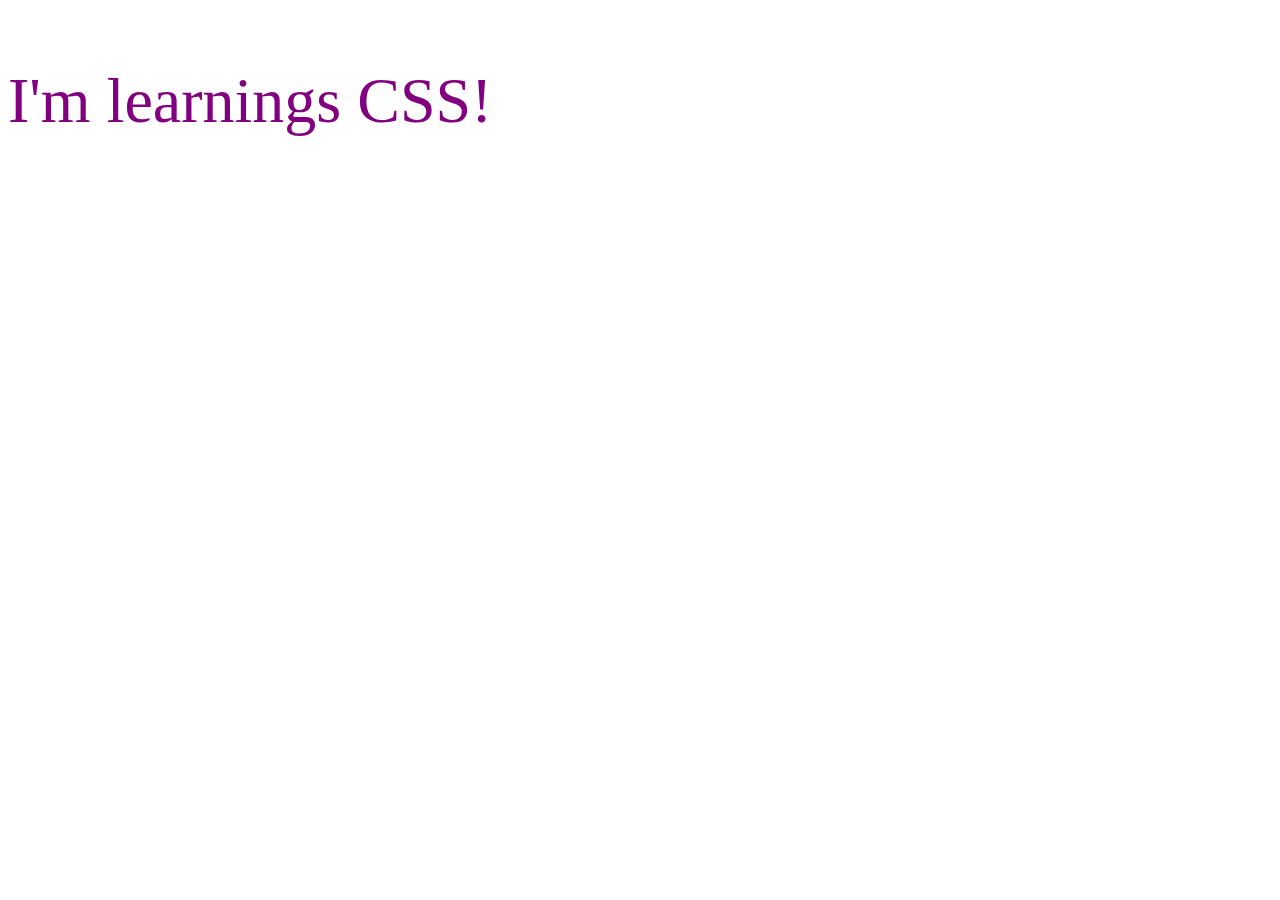
<file: 01_lesson/index.html>
<!DOCTYPE html>
<html lang="en">
<head>
    <meta charset="UTF-8">
    <meta http-equiv="X-UA-Compatible" content="IE=edge">
    <meta name="viewport" content="width=device-width, initial-scale=1.0">
    <title>Document</title>
    <link rel="stylesheet" href="css/style.css">
</head>
<body>
    <p>I'm learnings CSS!</p>
</body>
</html>
</file>
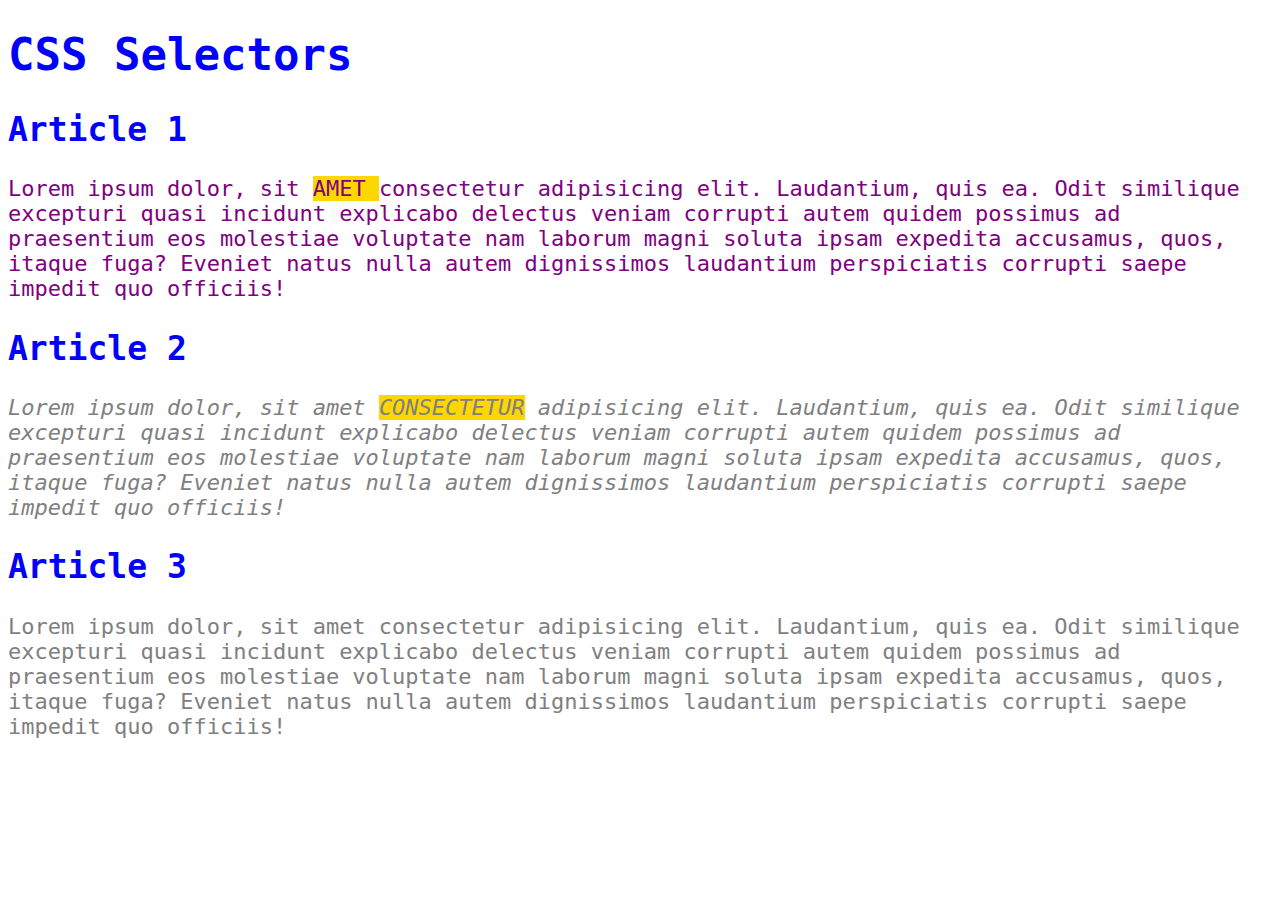
<file: 02_lesson/index.html>
<!DOCTYPE html>
<html lang="en">
<head>
    <meta charset="UTF-8">
    <meta http-equiv="X-UA-Compatible" content="IE=edge">
    <meta name="viewport" content="width=device-width, initial-scale=1.0">
    <title>Document</title>
    <link rel="stylesheet" href="css/style.css">
</head>
<body>
    <header>
        <h1>CSS Selectors</h1>
    </header>

    <main>
        <Article>
        <h2>Article 1</h2>
    <p id="first"
    
    >Lorem ipsum dolor, sit <span>amet </span> consectetur adipisicing elit. Laudantium, quis ea. Odit similique excepturi quasi incidunt explicabo delectus veniam corrupti autem quidem possimus ad praesentium eos molestiae voluptate nam laborum magni soluta ipsam expedita accusamus, quos, itaque fuga? Eveniet natus nulla autem dignissimos laudantium perspiciatis corrupti saepe impedit quo officiis!</p>
    </Article>

    <Article>
        <h2>Article 2</h2>
    <p id="second"
    class="gray">Lorem ipsum dolor, sit amet <span>consectetur</span> adipisicing elit. Laudantium, quis ea. Odit similique excepturi quasi incidunt explicabo delectus veniam corrupti autem quidem possimus ad praesentium eos molestiae voluptate nam laborum magni soluta ipsam expedita accusamus, quos, itaque fuga? Eveniet natus nulla autem dignissimos laudantium perspiciatis corrupti saepe impedit quo officiis!</p>
    </Article>

    <Article>
        <h2>Article 3</h2>
    <p id="third"
    class="gray">Lorem ipsum dolor, sit amet consectetur adipisicing elit. Laudantium, quis ea. Odit similique excepturi quasi incidunt explicabo delectus veniam corrupti autem quidem possimus ad praesentium eos molestiae voluptate nam laborum magni soluta ipsam expedita accusamus, quos, itaque fuga? Eveniet natus nulla autem dignissimos laudantium perspiciatis corrupti saepe impedit quo officiis!</p>
    </Article>
    </main>
    
    
</body>
</html>
</file>
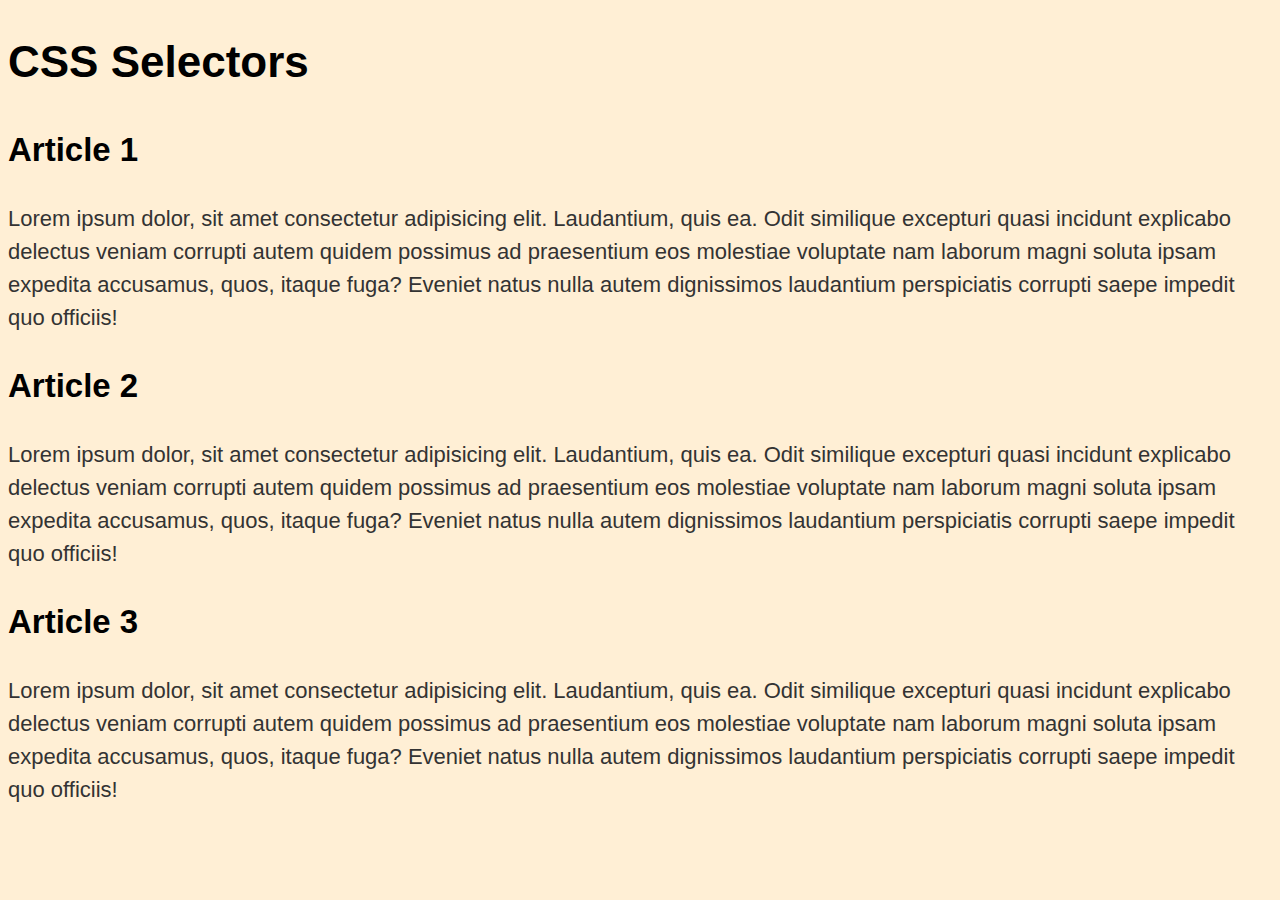
<file: 03_lesson_css_colors/index.html>
<!DOCTYPE html>
<html lang="en">

<head>
    <meta charset="UTF-8">
    <meta http-equiv="X-UA-Compatible" content="IE=edge">
    <meta name="viewport" content="width=device-width, initial-scale=1.0">
    <title>Document</title>
    <link rel="stylesheet" href="css/style.css">
</head>

<body>
    <header>
        <h1>CSS Selectors</h1>
    </header>

    <main>
        <Article>
            <h2>Article 1</h2>
            <p id="first">Lorem ipsum dolor, sit <span>amet </span> consectetur adipisicing elit. Laudantium, quis ea. Odit similique excepturi quasi incidunt explicabo delectus veniam corrupti autem quidem possimus ad praesentium eos molestiae voluptate nam laborum
                magni soluta ipsam expedita accusamus, quos, itaque fuga? Eveniet natus nulla autem dignissimos laudantium perspiciatis corrupti saepe impedit quo officiis!</p>
        </Article>

        <Article>
            <h2>Article 2</h2>
            <p id="second" class="gray">Lorem ipsum dolor, sit amet <span>consectetur</span> adipisicing elit. Laudantium, quis ea. Odit similique excepturi quasi incidunt explicabo delectus veniam corrupti autem quidem possimus ad praesentium eos molestiae voluptate nam laborum
                magni soluta ipsam expedita accusamus, quos, itaque fuga? Eveniet natus nulla autem dignissimos laudantium perspiciatis corrupti saepe impedit quo officiis!</p>
        </Article>

        <Article>
            <h2>Article 3</h2>
            <p id="third" class="gray">Lorem ipsum dolor, sit amet consectetur adipisicing elit. Laudantium, quis ea. Odit similique excepturi quasi incidunt explicabo delectus veniam corrupti autem quidem possimus ad praesentium eos molestiae voluptate nam laborum magni soluta
                ipsam expedita accusamus, quos, itaque fuga? Eveniet natus nulla autem dignissimos laudantium perspiciatis corrupti saepe impedit quo officiis!</p>
        </Article>
    </main>
</body>

</html>
</file>
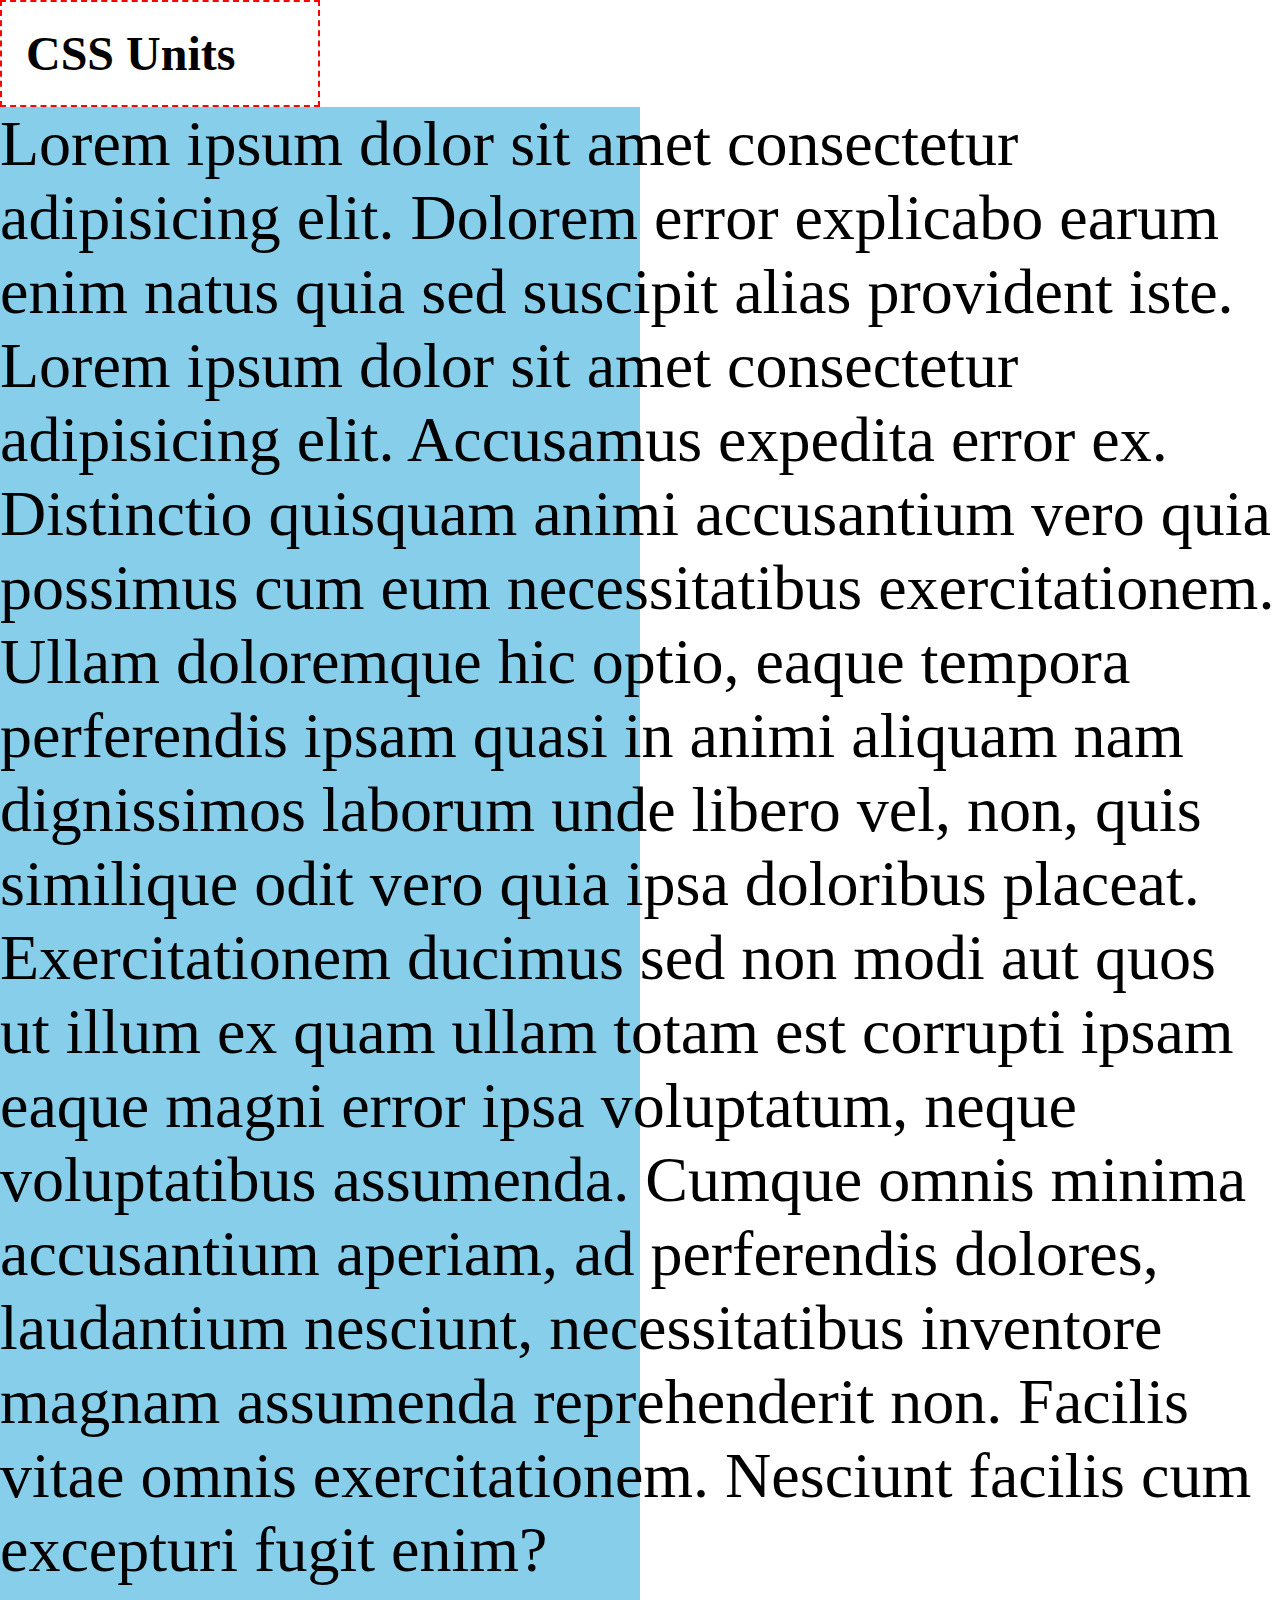
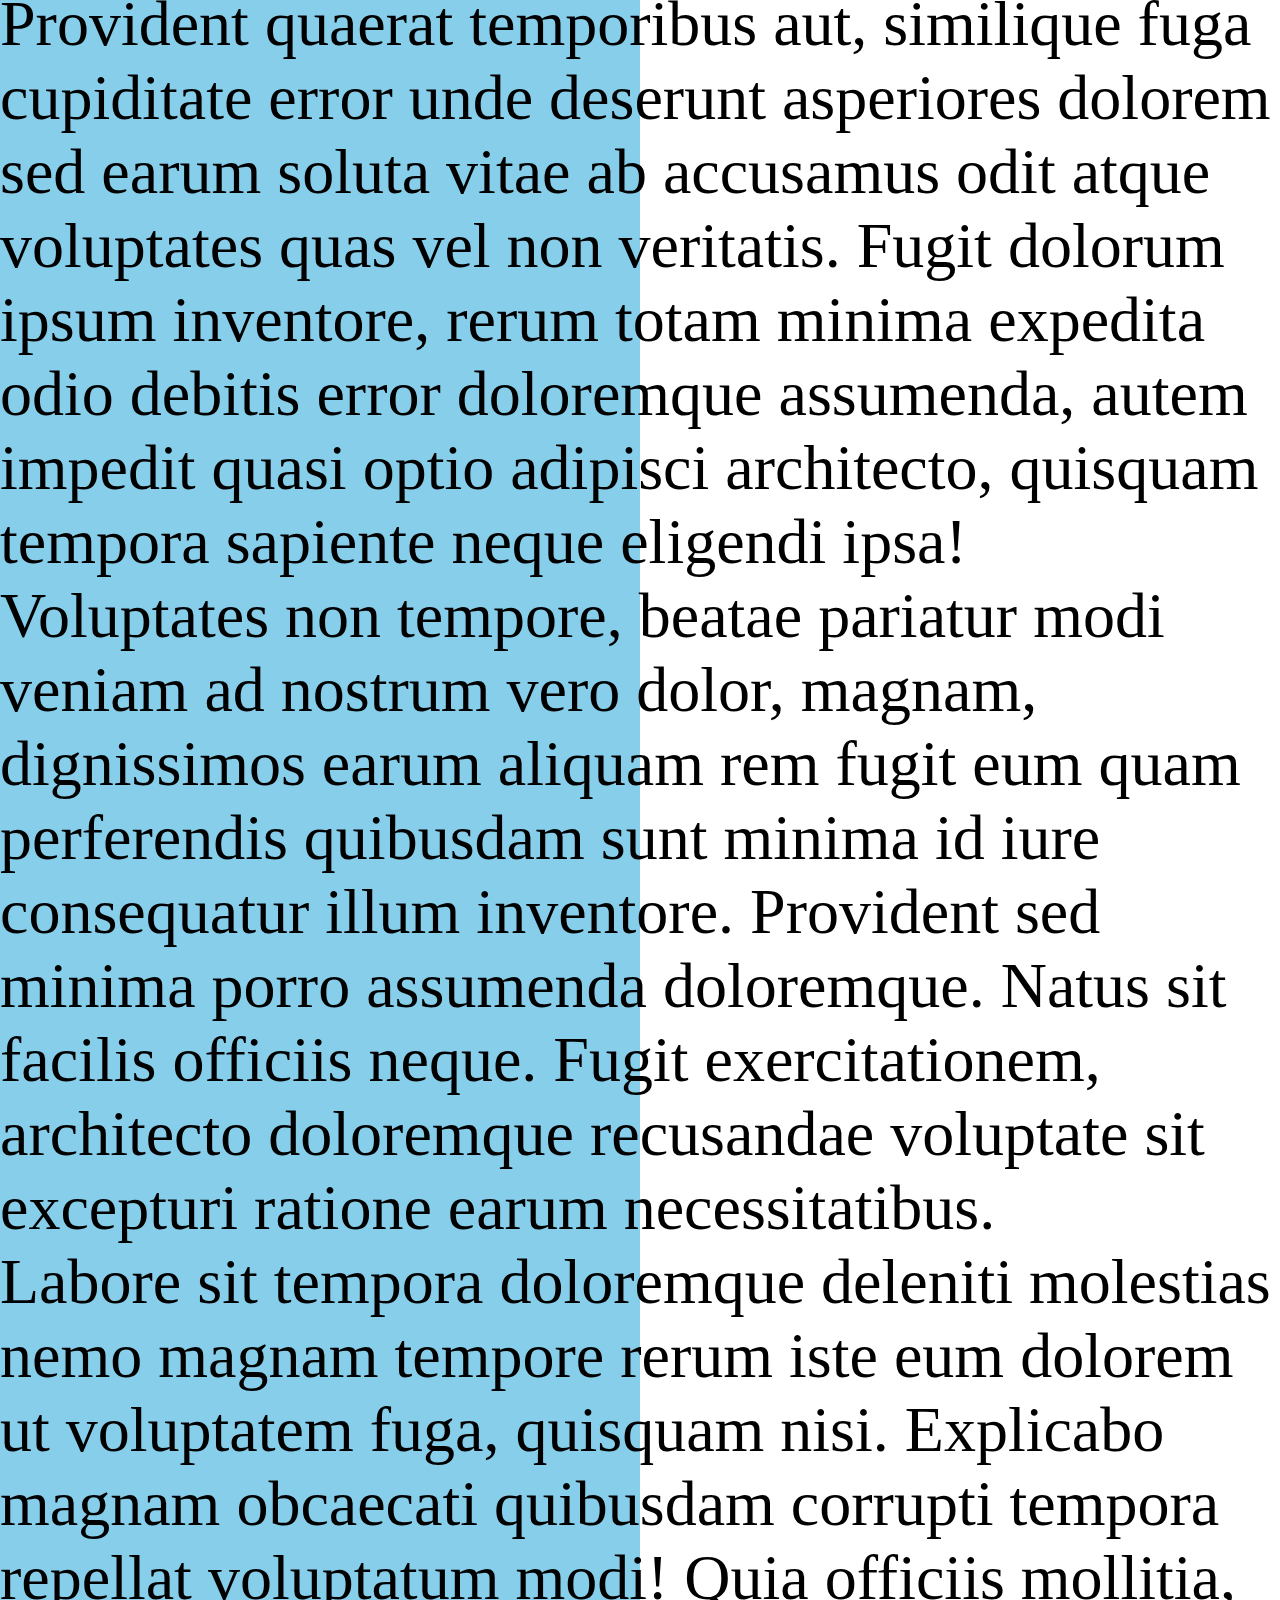
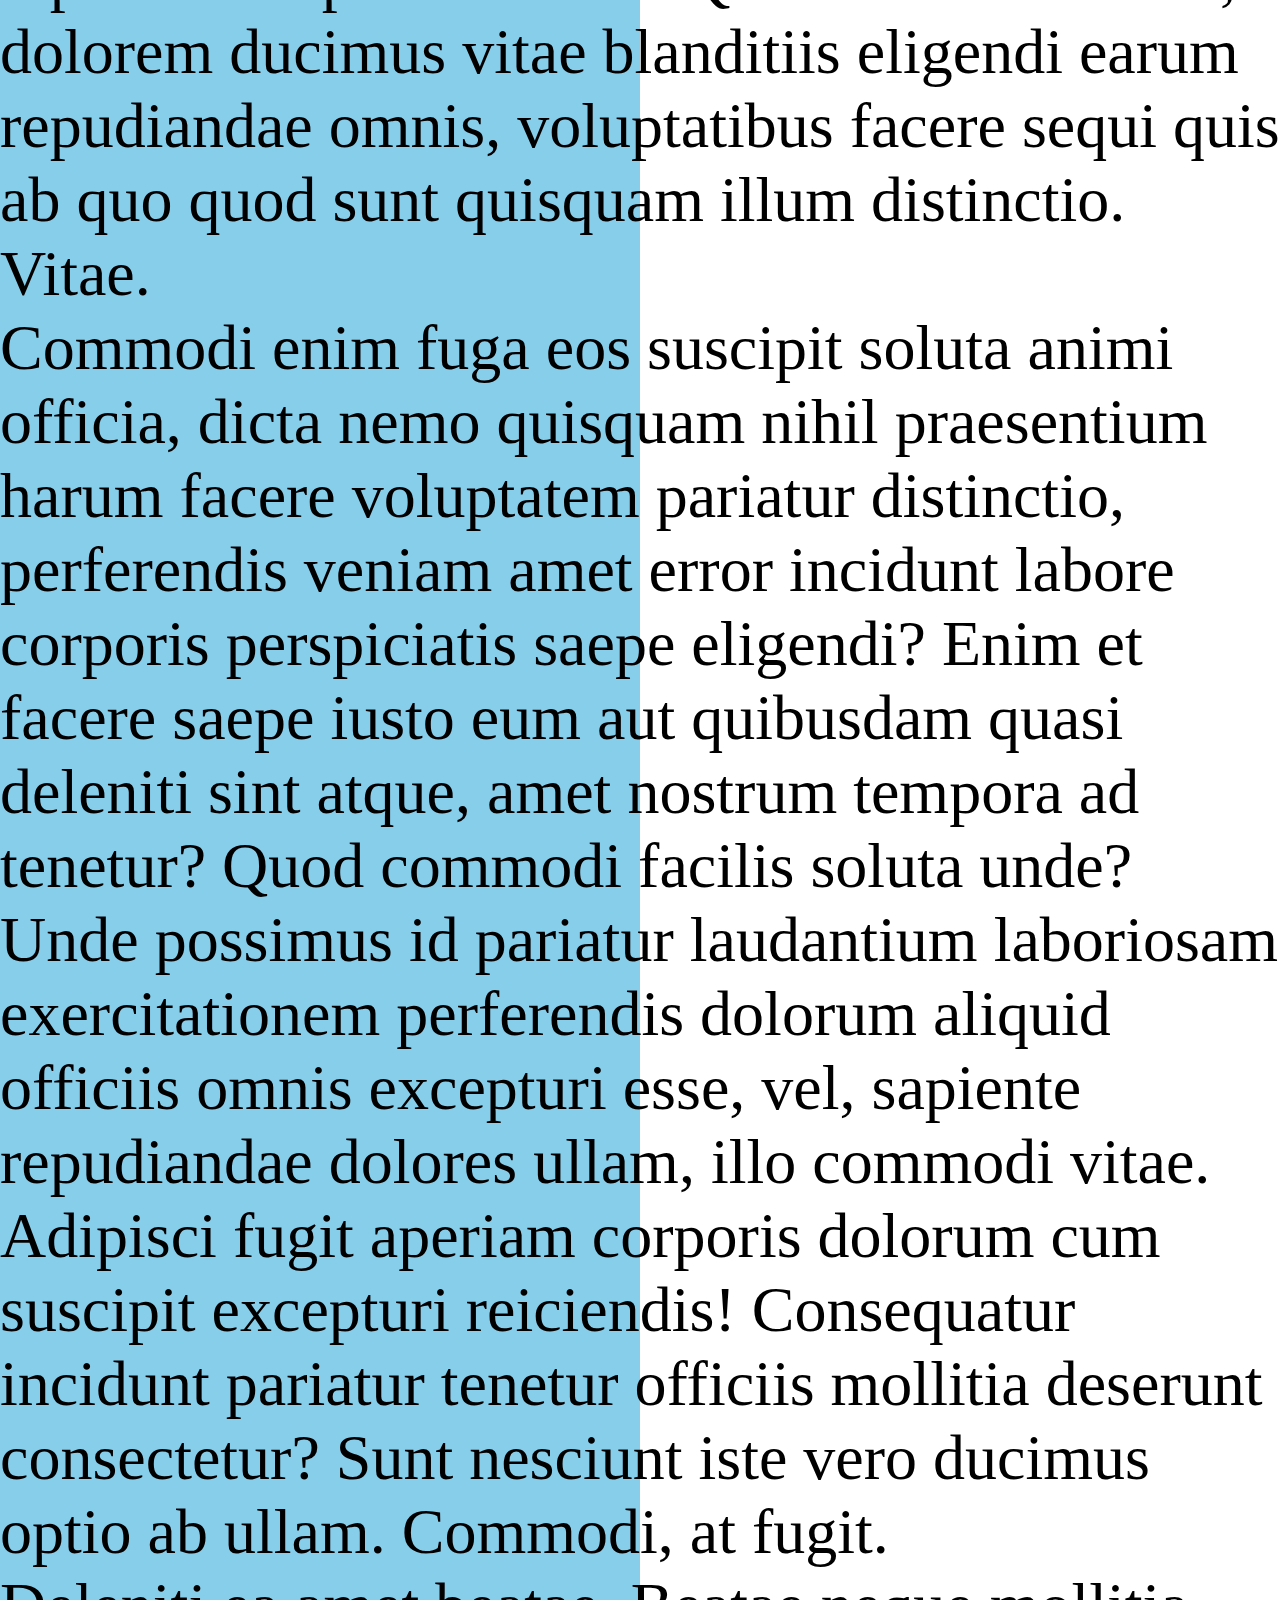
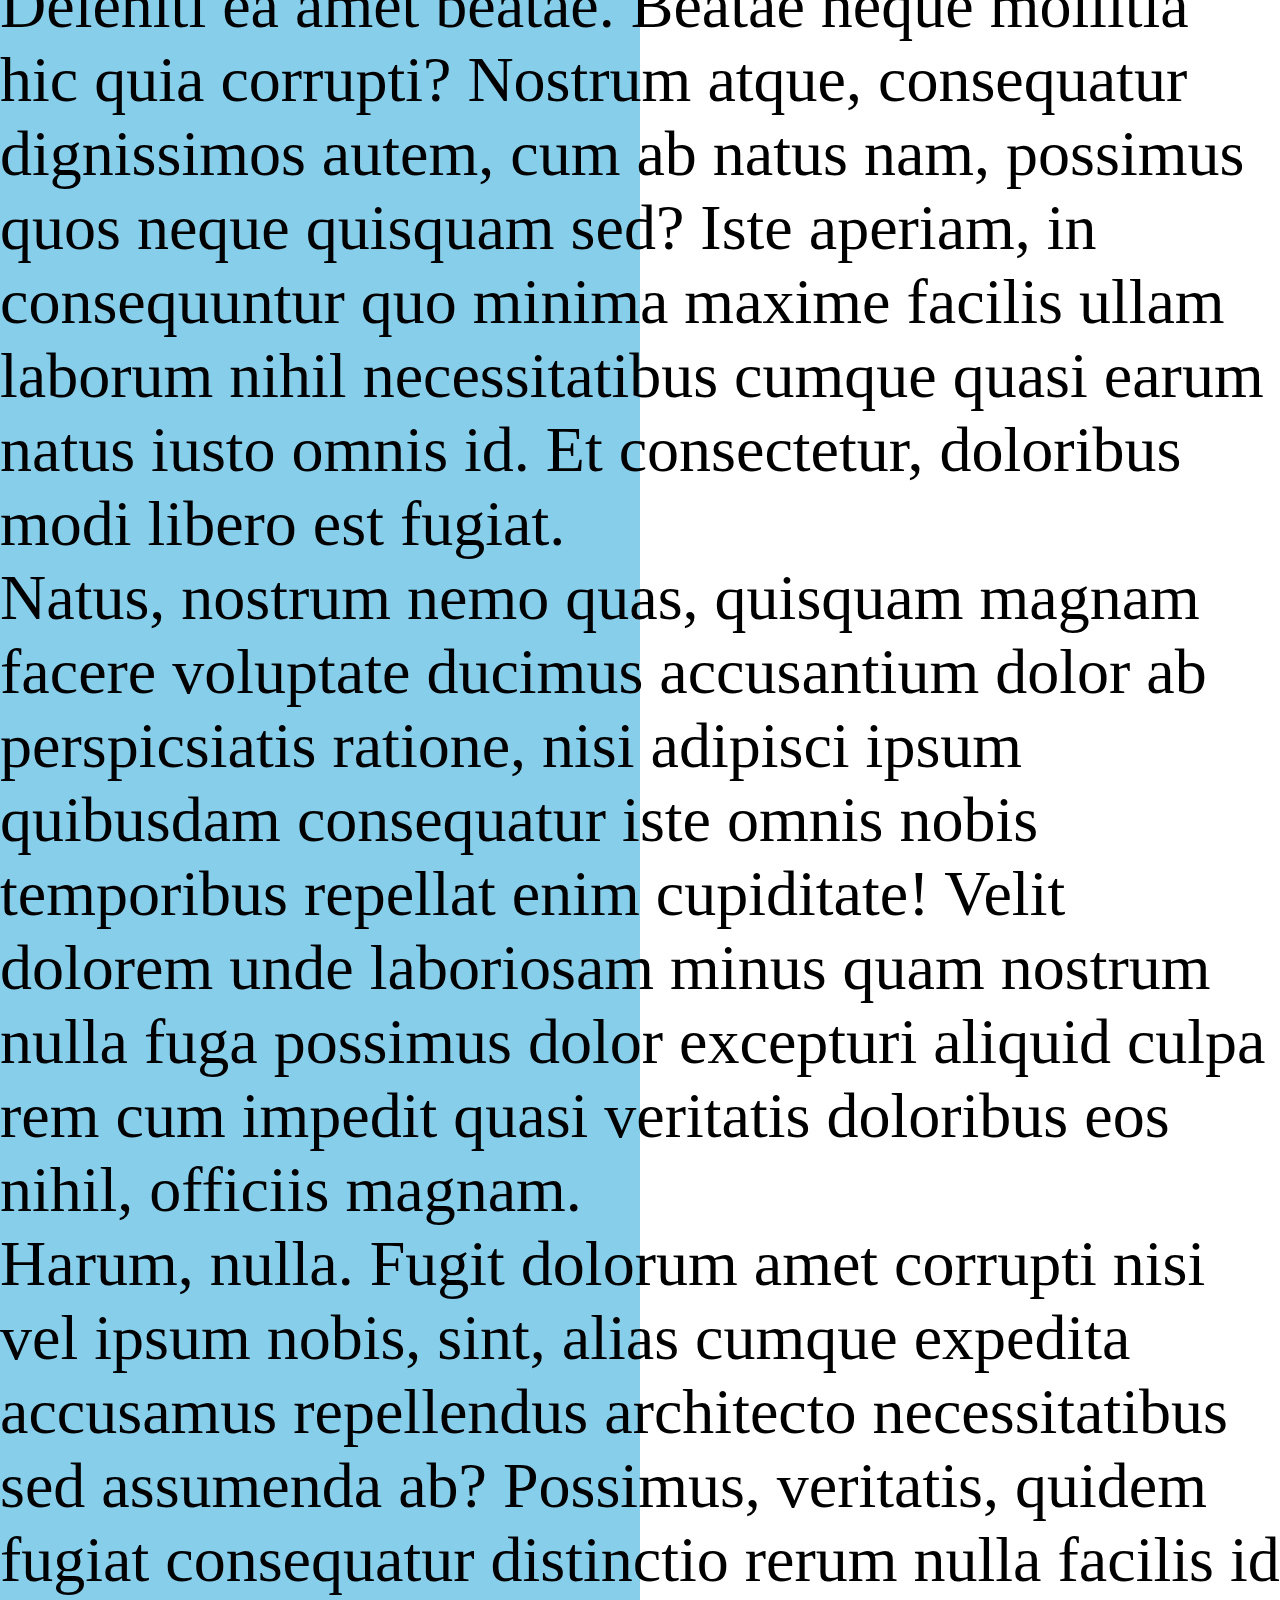
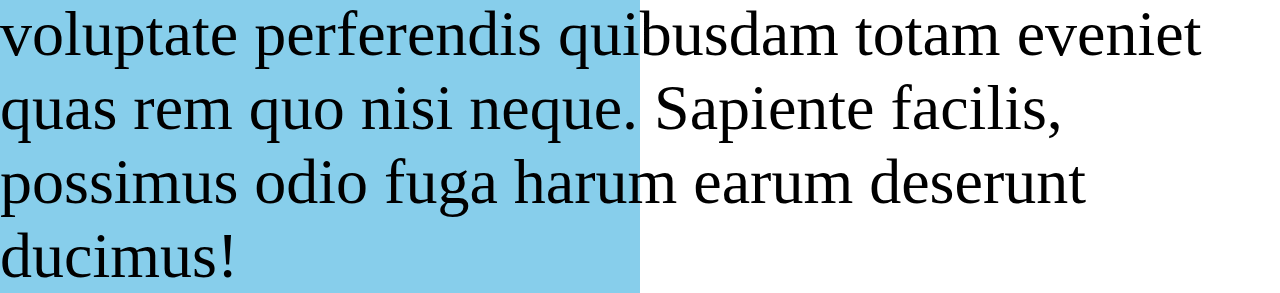
<file: 04_lesson_Units/index.html>
<!DOCTYPE html>
<html lang="en">

<head>
    <meta charset="UTF-8">
    <meta http-equiv="X-UA-Compatible" content="IE=edge">
    <meta name="viewport" content="width=device-width, initial-scale=1.0">
    <title>Document</title>
    <link rel="stylesheet" href="css/style.css">
</head>

<body>
    <header>
        <h1>CSS Units</h1>
    </header>
    <main>
        <p>Lorem ipsum dolor sit amet consectetur adipisicing elit. Dolorem error explicabo earum enim natus quia sed suscipit alias provident iste.</p>
        <p>Lorem ipsum dolor sit amet consectetur adipisicing elit. Accusamus expedita error ex. Distinctio quisquam animi accusantium vero quia possimus cum eum necessitatibus exercitationem. Ullam doloremque hic optio, eaque tempora perferendis ipsam quasi
            in animi aliquam nam dignissimos laborum unde libero vel, non, quis similique odit vero quia ipsa doloribus placeat.</p>
        <p>Exercitationem ducimus sed non modi aut quos ut illum ex quam ullam totam est corrupti ipsam eaque magni error ipsa voluptatum, neque voluptatibus assumenda. Cumque omnis minima accusantium aperiam, ad perferendis dolores, laudantium nesciunt,
            necessitatibus inventore magnam assumenda reprehenderit non. Facilis vitae omnis exercitationem. Nesciunt facilis cum excepturi fugit enim?</p>
        <p>Provident quaerat temporibus aut, similique fuga cupiditate error unde deserunt asperiores dolorem sed earum soluta vitae ab accusamus odit atque voluptates quas vel non veritatis. Fugit dolorum ipsum inventore, rerum totam minima expedita odio
            debitis error doloremque assumenda, autem impedit quasi optio adipisci architecto, quisquam tempora sapiente neque eligendi ipsa!</p>
        <p>Voluptates non tempore, beatae pariatur modi veniam ad nostrum vero dolor, magnam, dignissimos earum aliquam rem fugit eum quam perferendis quibusdam sunt minima id iure consequatur illum inventore. Provident sed minima porro assumenda doloremque.
            Natus sit facilis officiis neque. Fugit exercitationem, architecto doloremque recusandae voluptate sit excepturi ratione earum necessitatibus.</p>
        <p>Labore sit tempora doloremque deleniti molestias nemo magnam tempore rerum iste eum dolorem ut voluptatem fuga, quisquam nisi. Explicabo magnam obcaecati quibusdam corrupti tempora repellat voluptatum modi! Quia officiis mollitia, dolorem ducimus
            vitae blanditiis eligendi earum repudiandae omnis, voluptatibus facere sequi quis ab quo quod sunt quisquam illum distinctio. Vitae.</p>
        <p>Commodi enim fuga eos suscipit soluta animi officia, dicta nemo quisquam nihil praesentium harum facere voluptatem pariatur distinctio, perferendis veniam amet error incidunt labore corporis perspiciatis saepe eligendi? Enim et facere saepe iusto
            eum aut quibusdam quasi deleniti sint atque, amet nostrum tempora ad tenetur? Quod commodi facilis soluta unde?</p>
        <p>Unde possimus id pariatur laudantium laboriosam exercitationem perferendis dolorum aliquid officiis omnis excepturi esse, vel, sapiente repudiandae dolores ullam, illo commodi vitae. Adipisci fugit aperiam corporis dolorum cum suscipit excepturi
            reiciendis! Consequatur incidunt pariatur tenetur officiis mollitia deserunt consectetur? Sunt nesciunt iste vero ducimus optio ab ullam. Commodi, at fugit.</p>
        <p>Deleniti ea amet beatae. Beatae neque mollitia hic quia corrupti? Nostrum atque, consequatur dignissimos autem, cum ab natus nam, possimus quos neque quisquam sed? Iste aperiam, in consequuntur quo minima maxime facilis ullam laborum nihil necessitatibus
            cumque quasi earum natus iusto omnis id. Et consectetur, doloribus modi libero est fugiat.</p>
        <p>Natus, nostrum nemo quas, quisquam magnam facere voluptate ducimus accusantium dolor ab perspicsiatis ratione, nisi adipisci ipsum quibusdam consequatur iste omnis nobis temporibus repellat enim cupiditate! Velit dolorem unde laboriosam minus
            quam nostrum nulla fuga possimus dolor excepturi aliquid culpa rem cum impedit quasi veritatis doloribus eos nihil, officiis magnam.</p>
        <p>Harum, nulla. Fugit dolorum amet corrupti nisi vel ipsum nobis, sint, alias cumque expedita accusamus repellendus architecto necessitatibus sed assumenda ab? Possimus, veritatis, quidem fugiat consequatur distinctio rerum nulla facilis id voluptate
            perferendis quibusdam totam eveniet quas rem quo nisi neque. Sapiente facilis, possimus odio fuga harum earum deserunt ducimus!</p>
    </main>


</body>

</html>
</file>
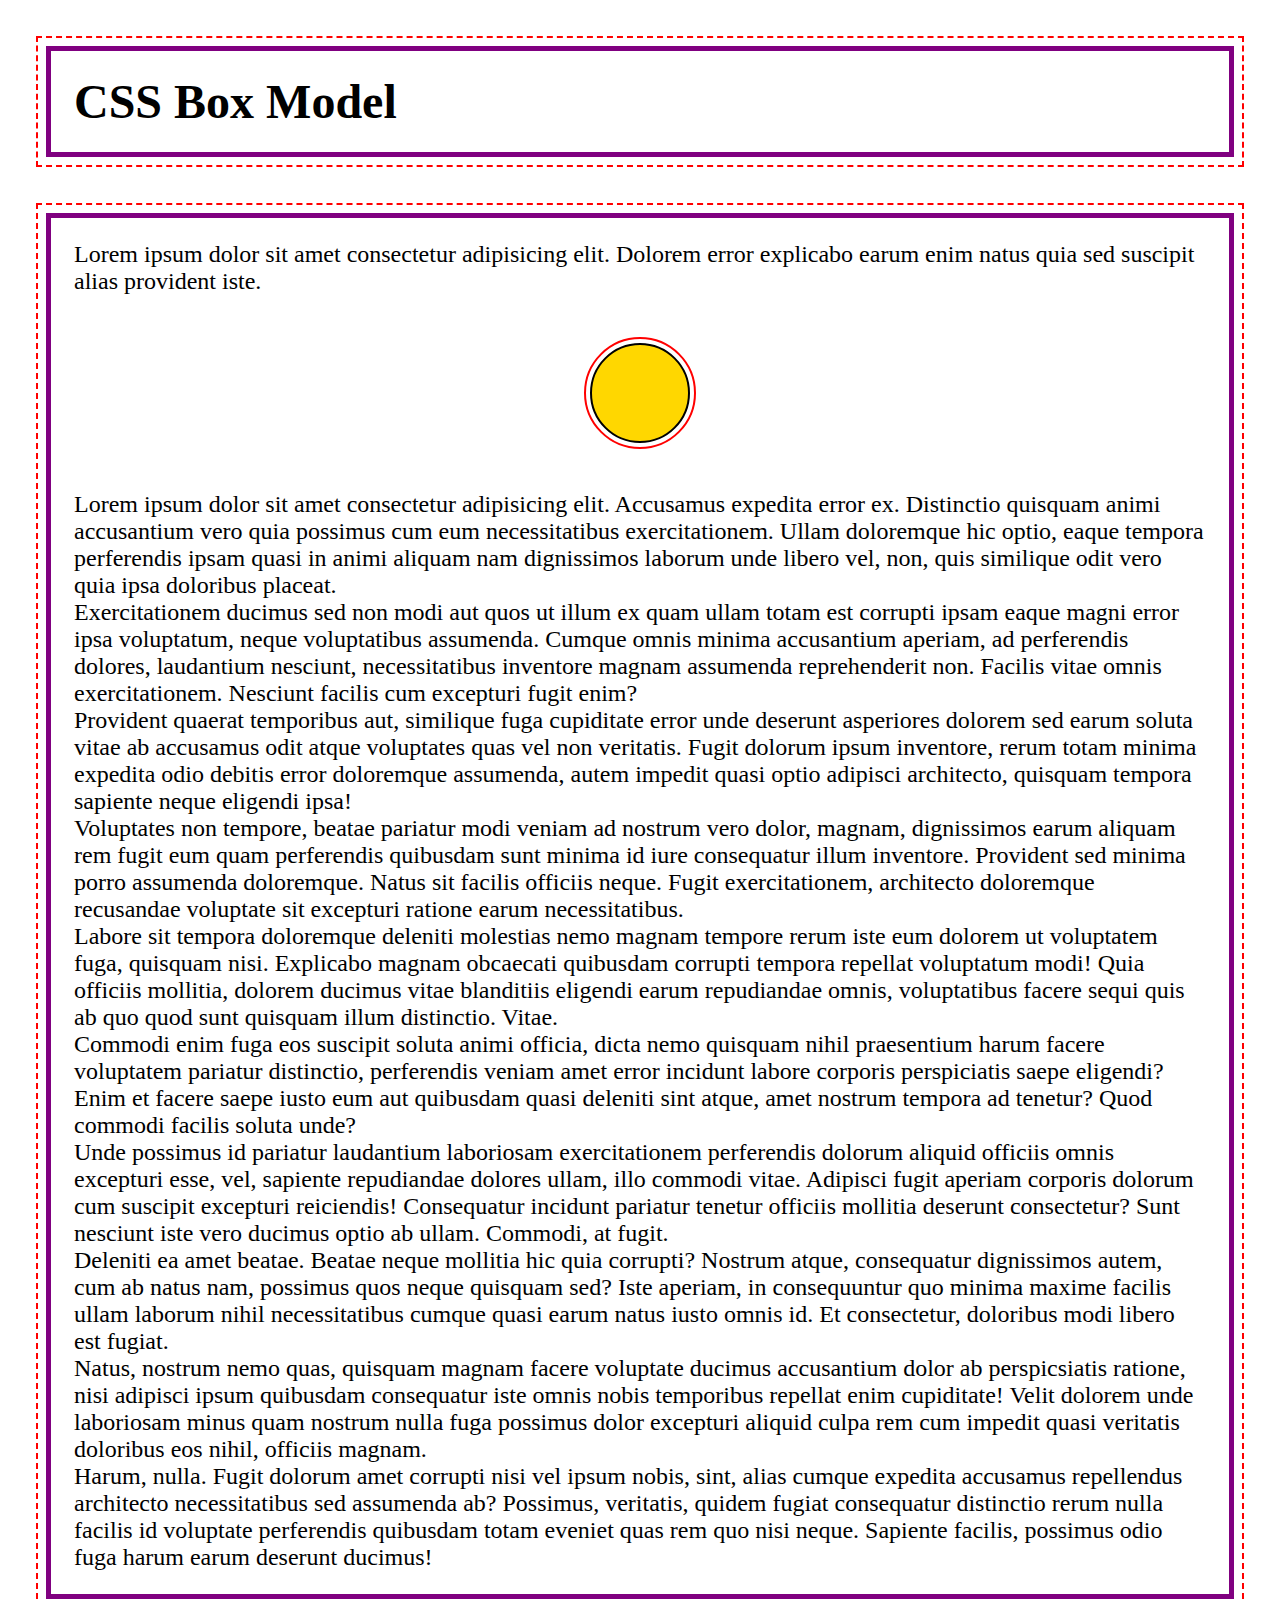
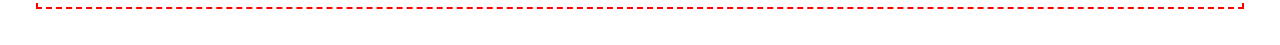
<file: 05_box_model/index.html>
<!DOCTYPE html>
<html lang="en">

<head>
    <meta charset="UTF-8">
    <meta http-equiv="X-UA-Compatible" content="IE=edge">
    <meta name="viewport" content="width=device-width, initial-scale=1.0">
    <title>Document</title>
    <link rel="stylesheet" href="css/style.css">
</head>

<body>
    <header class="container">
        <h1>CSS Box Model</h1>
    </header>
    <main class="container">
        <p>Lorem ipsum dolor sit amet consectetur adipisicing elit. Dolorem error explicabo earum enim natus quia sed suscipit alias provident iste.</p>
        <div class="circle"></div>
        <p>Lorem ipsum dolor sit amet consectetur adipisicing elit. Accusamus expedita error ex. Distinctio quisquam animi accusantium vero quia possimus cum eum necessitatibus exercitationem. Ullam doloremque hic optio, eaque tempora perferendis ipsam quasi
            in animi aliquam nam dignissimos laborum unde libero vel, non, quis similique odit vero quia ipsa doloribus placeat.</p>
        <p>Exercitationem ducimus sed non modi aut quos ut illum ex quam ullam totam est corrupti ipsam eaque magni error ipsa voluptatum, neque voluptatibus assumenda. Cumque omnis minima accusantium aperiam, ad perferendis dolores, laudantium nesciunt,
            necessitatibus inventore magnam assumenda reprehenderit non. Facilis vitae omnis exercitationem. Nesciunt facilis cum excepturi fugit enim?</p>
        <p>Provident quaerat temporibus aut, similique fuga cupiditate error unde deserunt asperiores dolorem sed earum soluta vitae ab accusamus odit atque voluptates quas vel non veritatis. Fugit dolorum ipsum inventore, rerum totam minima expedita odio
            debitis error doloremque assumenda, autem impedit quasi optio adipisci architecto, quisquam tempora sapiente neque eligendi ipsa!
        </p>
        <p>Voluptates non tempore, beatae pariatur modi veniam ad nostrum vero dolor, magnam, dignissimos earum aliquam rem fugit eum quam perferendis quibusdam sunt minima id iure consequatur illum inventore. Provident sed minima porro assumenda doloremque.
            Natus sit facilis officiis neque. Fugit exercitationem, architecto doloremque recusandae voluptate sit excepturi ratione earum necessitatibus.</p>
        <p>Labore sit tempora doloremque deleniti molestias nemo magnam tempore rerum iste eum dolorem ut voluptatem fuga, quisquam nisi. Explicabo magnam obcaecati quibusdam corrupti tempora repellat voluptatum modi! Quia officiis mollitia, dolorem ducimus
            vitae blanditiis eligendi earum repudiandae omnis, voluptatibus facere sequi quis ab quo quod sunt quisquam illum distinctio. Vitae.
        </p>
        <p>Commodi enim fuga eos suscipit soluta animi officia, dicta nemo quisquam nihil praesentium harum facere voluptatem pariatur distinctio, perferendis veniam amet error incidunt labore corporis perspiciatis saepe eligendi? Enim et facere saepe iusto
            eum aut quibusdam quasi deleniti sint atque, amet nostrum tempora ad tenetur? Quod commodi facilis soluta unde?</p>
        <p>Unde possimus id pariatur laudantium laboriosam exercitationem perferendis dolorum aliquid officiis omnis excepturi esse, vel, sapiente repudiandae dolores ullam, illo commodi vitae. Adipisci fugit aperiam corporis dolorum cum suscipit excepturi
            reiciendis! Consequatur incidunt pariatur tenetur officiis mollitia deserunt consectetur? Sunt nesciunt iste vero ducimus optio ab ullam. Commodi, at fugit.</p>
        <p>Deleniti ea amet beatae. Beatae neque mollitia hic quia corrupti? Nostrum atque, consequatur dignissimos autem, cum ab natus nam, possimus quos neque quisquam sed? Iste aperiam, in consequuntur quo minima maxime facilis ullam laborum nihil necessitatibus
            cumque quasi earum natus iusto omnis id. Et consectetur, doloribus modi libero est fugiat.</p>
        <p>Natus, nostrum nemo quas, quisquam magnam facere voluptate ducimus accusantium dolor ab perspicsiatis ratione, nisi adipisci ipsum quibusdam consequatur iste omnis nobis temporibus repellat enim cupiditate! Velit dolorem unde laboriosam minus
            quam nostrum nulla fuga possimus dolor excepturi aliquid culpa rem cum impedit quasi veritatis doloribus eos nihil, officiis magnam.
        </p>
        <p>Harum, nulla. Fugit dolorum amet corrupti nisi vel ipsum nobis, sint, alias cumque expedita accusamus repellendus architecto necessitatibus sed assumenda ab? Possimus, veritatis, quidem fugiat consequatur distinctio rerum nulla facilis id voluptate
            perferendis quibusdam totam eveniet quas rem quo nisi neque. Sapiente facilis, possimus odio fuga harum earum deserunt ducimus!
        </p>
    </main>


</body>

</html>
</file>
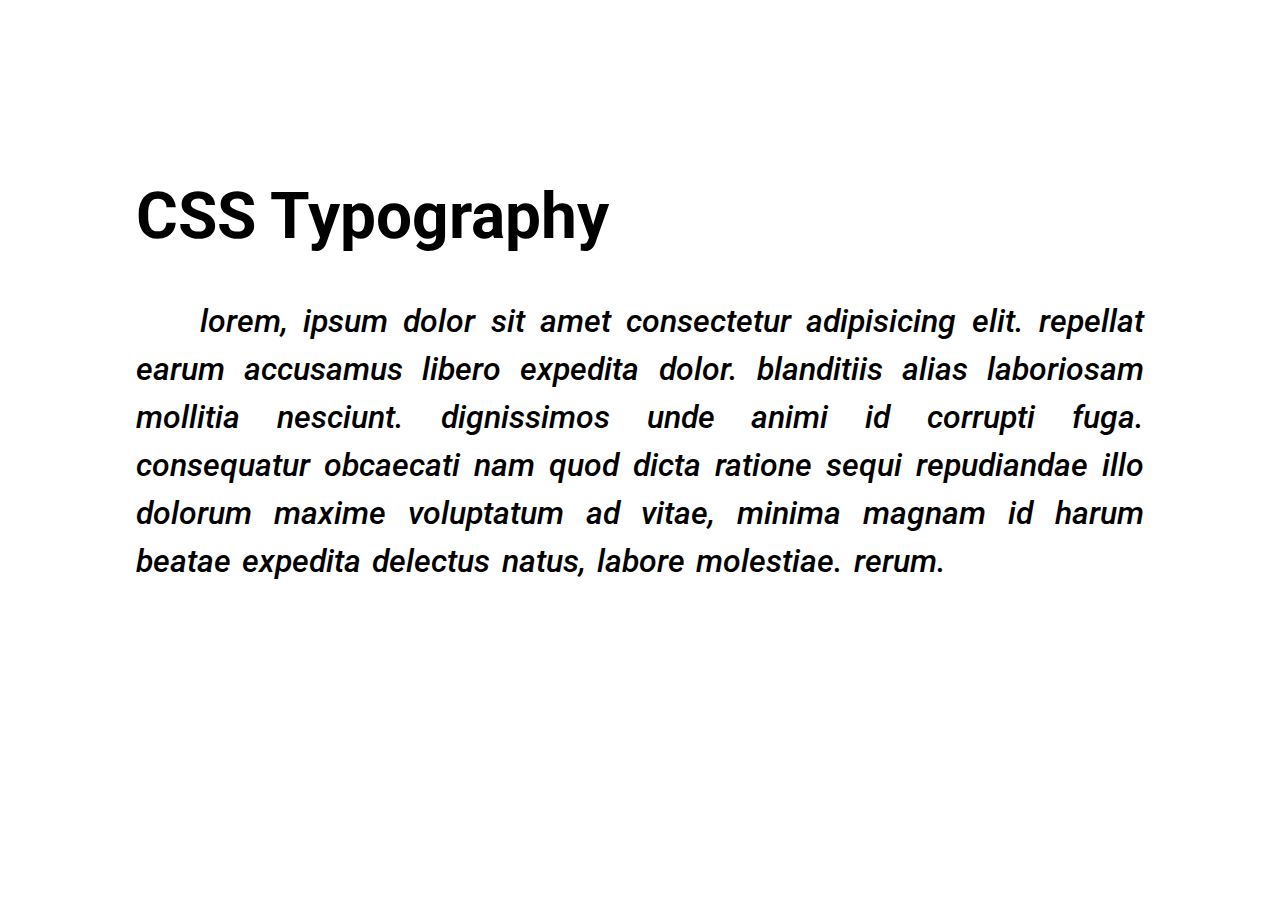
<file: 06_css_typography/index.html>
<!DOCTYPE html>
<html lang="en">

<head>
    <meta charset="UTF-8">
    <meta http-equiv="X-UA-Compatible" content="IE=edge">
    <meta name="viewport" content="width=device-width, initial-scale=1.0">
    <!-- <link rel="preconnect" href="https://fonts.googleapis.com">
    <link rel="preconnect" href="https://fonts.gstatic.com" crossorigin>
    <link href="https://fonts.googleapis.com/css2?family=Roboto&display=swap" rel="stylesheet"> -->
    <link rel="stylesheet" href="./css/style.css">
    <title>CSS Typography</title>
</head>

<body>
    <header>
        <h1>CSS Typography</h1>
    </header>
    <main>
        <p>Lorem, ipsum dolor sit amet consectetur adipisicing elit. Repellat earum accusamus libero expedita dolor. Blanditiis alias laboriosam mollitia nesciunt. Dignissimos unde animi id corrupti fuga. Consequatur obcaecati nam quod dicta ratione sequi
            repudiandae illo dolorum maxime voluptatum ad vitae, minima magnam id harum beatae expedita delectus natus, labore molestiae. Rerum.</p>
        <!-- <form action="">
            <label for="name">Name:</label>
            <input id="name" type="text" placeholder="Your Name" />
            <button>Submit</button>
        </form> -->
    </main>
</body>

</html>
</file>
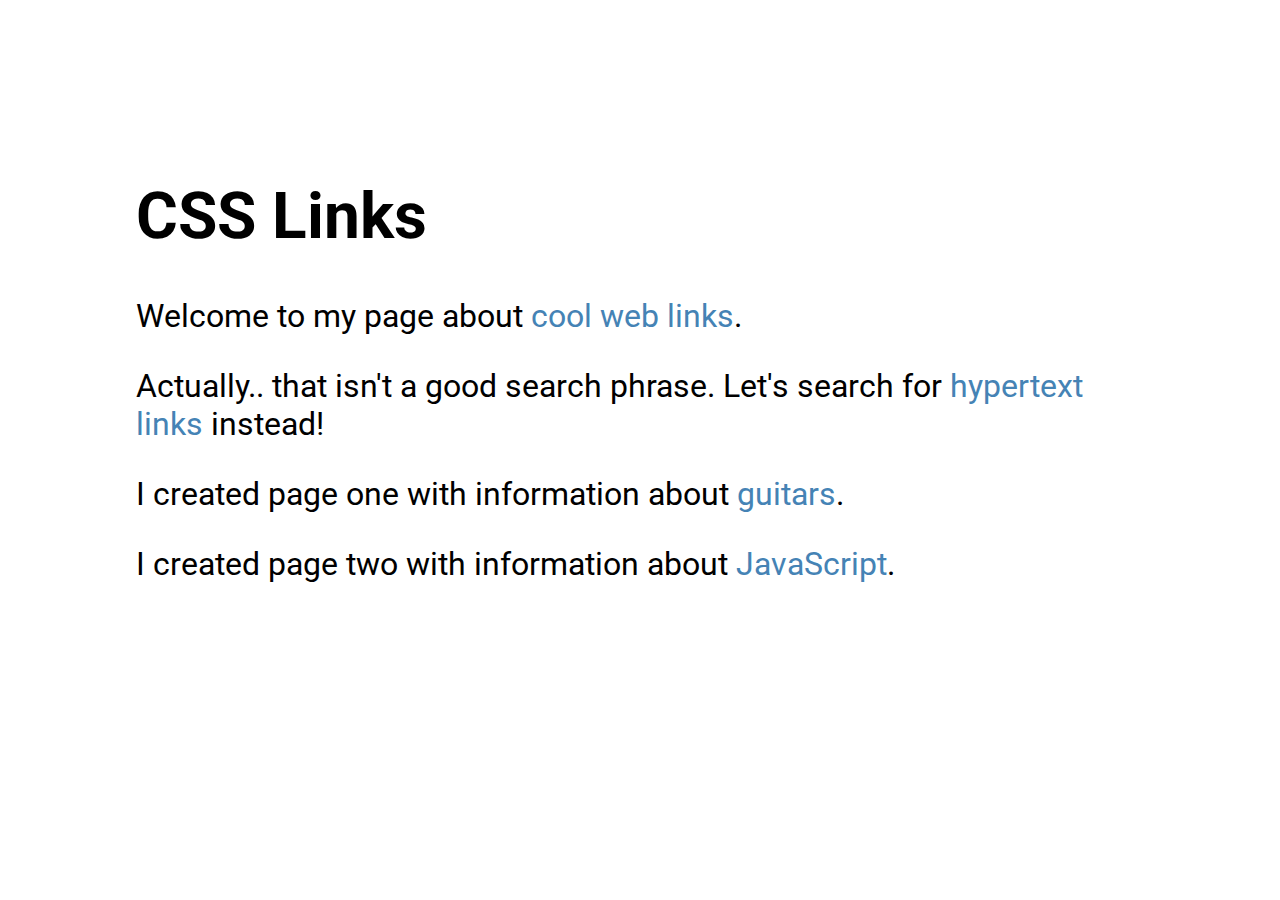
<file: 07_styling_links/index.html>
<!DOCTYPE html>
<html lang="en">

<head>
    <meta charset="UTF-8">
    <meta http-equiv="X-UA-Compatible" content="IE=edge">
    <meta name="viewport" content="width=device-width, initial-scale=1.0">
    <title>CSS Links</title>
    <link rel="stylesheet" href="css/style.css">
</head>

<body>
    <header>
        <h1>CSS Links</h1>
    </header>
    <main>
        <p>Welcome to my page about <a href="https://www.google.com/search?q=+web+links">cool web links</a>.</p>

        <p>Actually.. that isn&apos;t a good search phrase. Let's search for <a href="https://www.google.com/search?q=hypertext+links">hypertext links</a> instead!</p>

        <p>I created page one with information about <a href="one.html">guitars</a>.</p>

        <p>I created page two with information about <a href="two.html">JavaScript</a>.</p>
    </main>
</body>

</html>
</file>
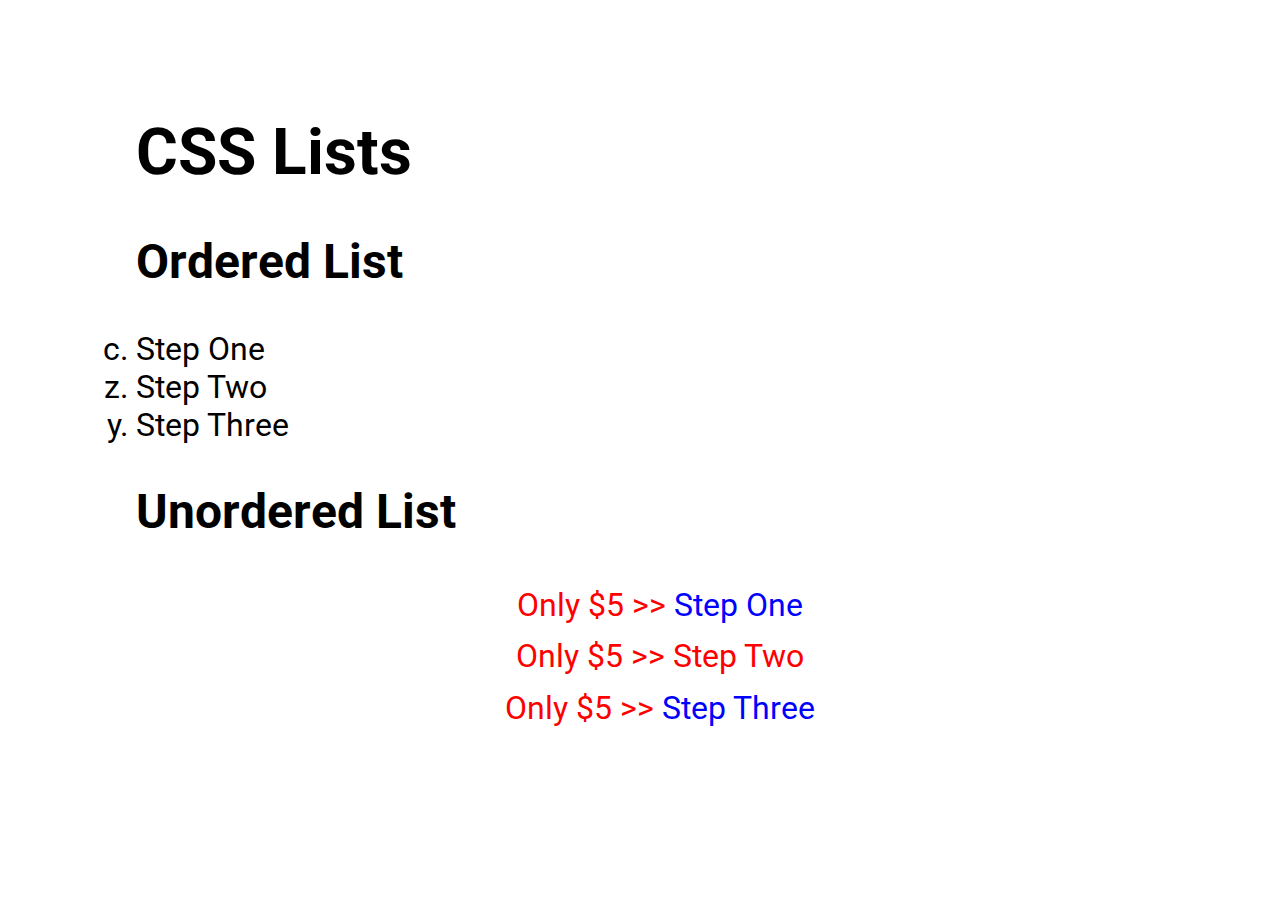
<file: 08_styling_lists/index.html>
<!DOCTYPE html>
<html lang="en">

<head>
    <meta charset="UTF-8">
    <meta http-equiv="X-UA-Compatible" content="IE=edge">
    <meta name="viewport" content="width=device-width, initial-scale=1.0">
    <link rel="stylesheet" href="./css/style.css">
    <title>CSS Lists</title>
</head>

<body>
    <header>
        <h1>CSS Lists</h1>
    </header>
    <main>
        <article>
            <h2>Ordered List</h2>
            <ol start="3" reversed>
                <li>Step One</li>
                <li value="26">Step Two</li>
                <li>Step Three</li>
            </ol>
        </article>
        <article>
            <h2>Unordered List</h2>
            <ul>
                <li>Step One</li>
                <li>Step Two</li>
                <li>Step Three</li>
            </ul>
        </article>
    </main>
</body>

</html>
</file>
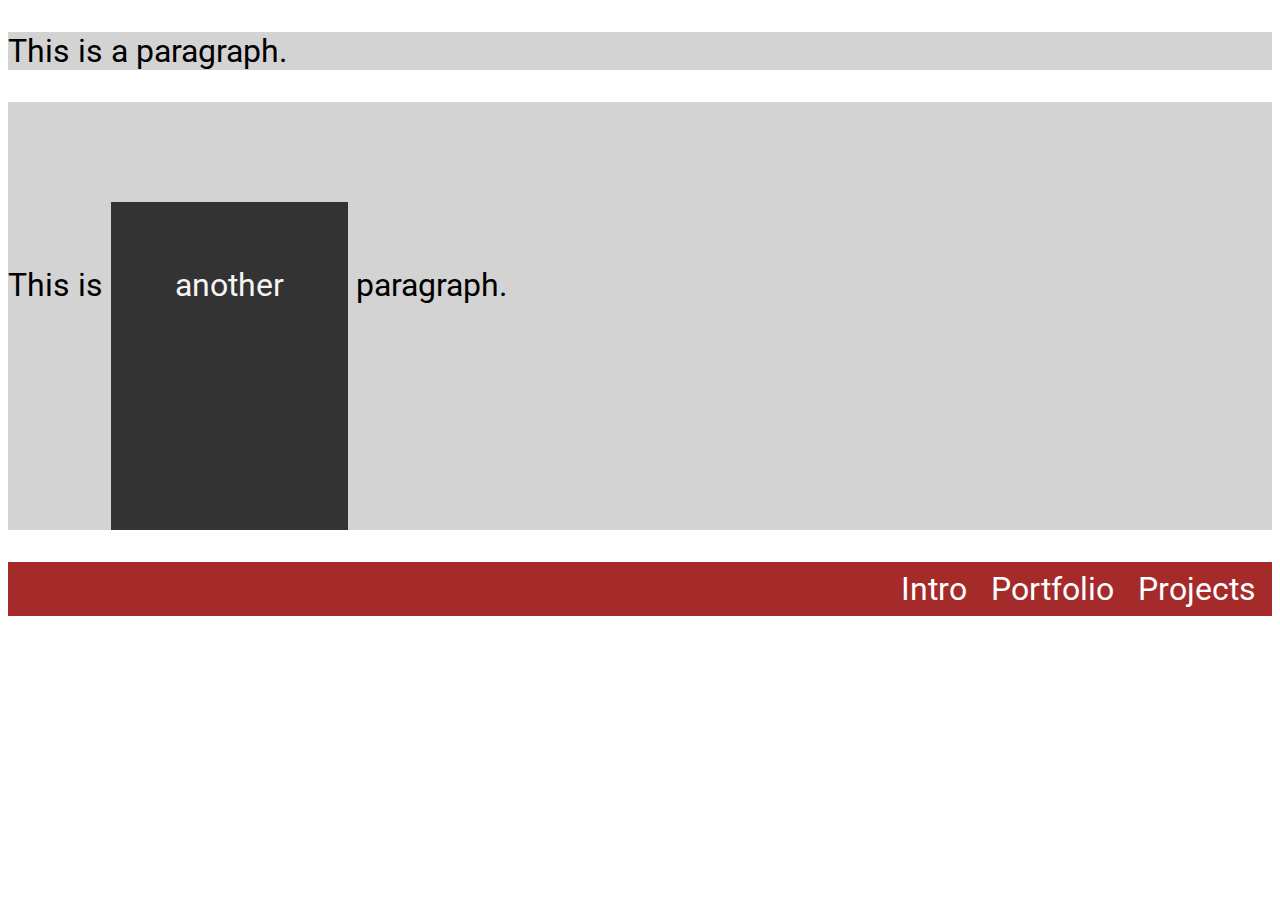
<file: 10_css_display_property/index.html>
<!DOCTYPE html>
<html lang="en">

<head>
    <meta charset="UTF-8">
    <meta http-equiv="X-UA-Compatible" content="IE=edge">
    <meta name="viewport" content="width=device-width, initial-scale=1.0">
    <link rel="stylesheet" href="css/style.css">
    <title>CSS Display</title>
</head>

<body>
    <main>
        <p>This is a paragraph.</p>
        <p>This is <span class="opposite">another</span> paragraph.</p>
    </main>

    <nav>
        <ul>
            <li><a href="#">Intro</a></li>
            <li><a href="#">Portfolio</a></li>
            <li><a href="#">Projects</a></li>
        </ul>
    </nav>
</body>

</html>
</file>
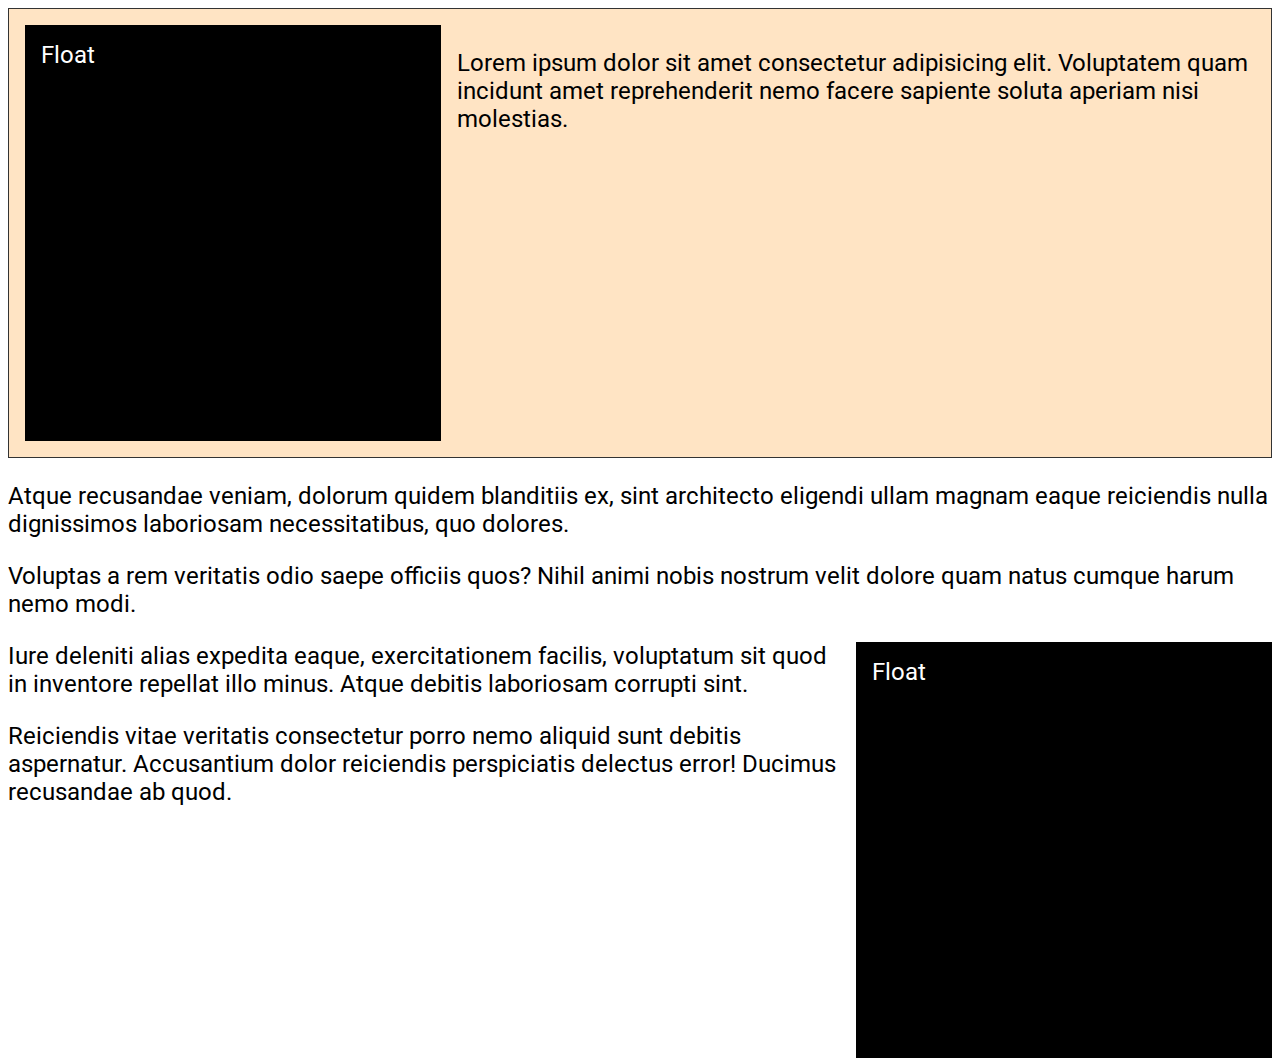
<file: 11_css_floats/index.html>
<!DOCTYPE html>
<html lang="en">

<head>
    <meta charset="UTF-8">
    <meta http-equiv="X-UA-Compatible" content="IE=edge">
    <meta name="viewport" content="width=device-width, initial-scale=1.0">
    <link rel="stylesheet" href="css/style.css">
    <title>CSS Floats</title>
</head>

<body>
    <section>
        <div class="block left">Float</div>
        <p>Lorem ipsum dolor sit amet consectetur adipisicing elit. Voluptatem quam incidunt amet reprehenderit nemo facere sapiente soluta aperiam nisi molestias.</p>
    </section>
    <div class="clear"></div>
    <p>Atque recusandae veniam, dolorum quidem blanditiis ex, sint architecto eligendi ullam magnam eaque reiciendis nulla dignissimos laboriosam necessitatibus, quo dolores.</p>
    <p>Voluptas a rem veritatis odio saepe officiis quos? Nihil animi nobis nostrum velit dolore quam natus cumque harum nemo modi.</p>
    <div class="block right">Float</div>
    <p>Iure deleniti alias expedita eaque, exercitationem facilis, voluptatum sit quod in inventore repellat illo minus. Atque debitis laboriosam corrupti sint.</p>
    <p>Reiciendis vitae veritatis consectetur porro nemo aliquid sunt debitis aspernatur. Accusantium dolor reiciendis perspiciatis delectus error! Ducimus recusandae ab quod.</p>
</body>

</html>
</file>
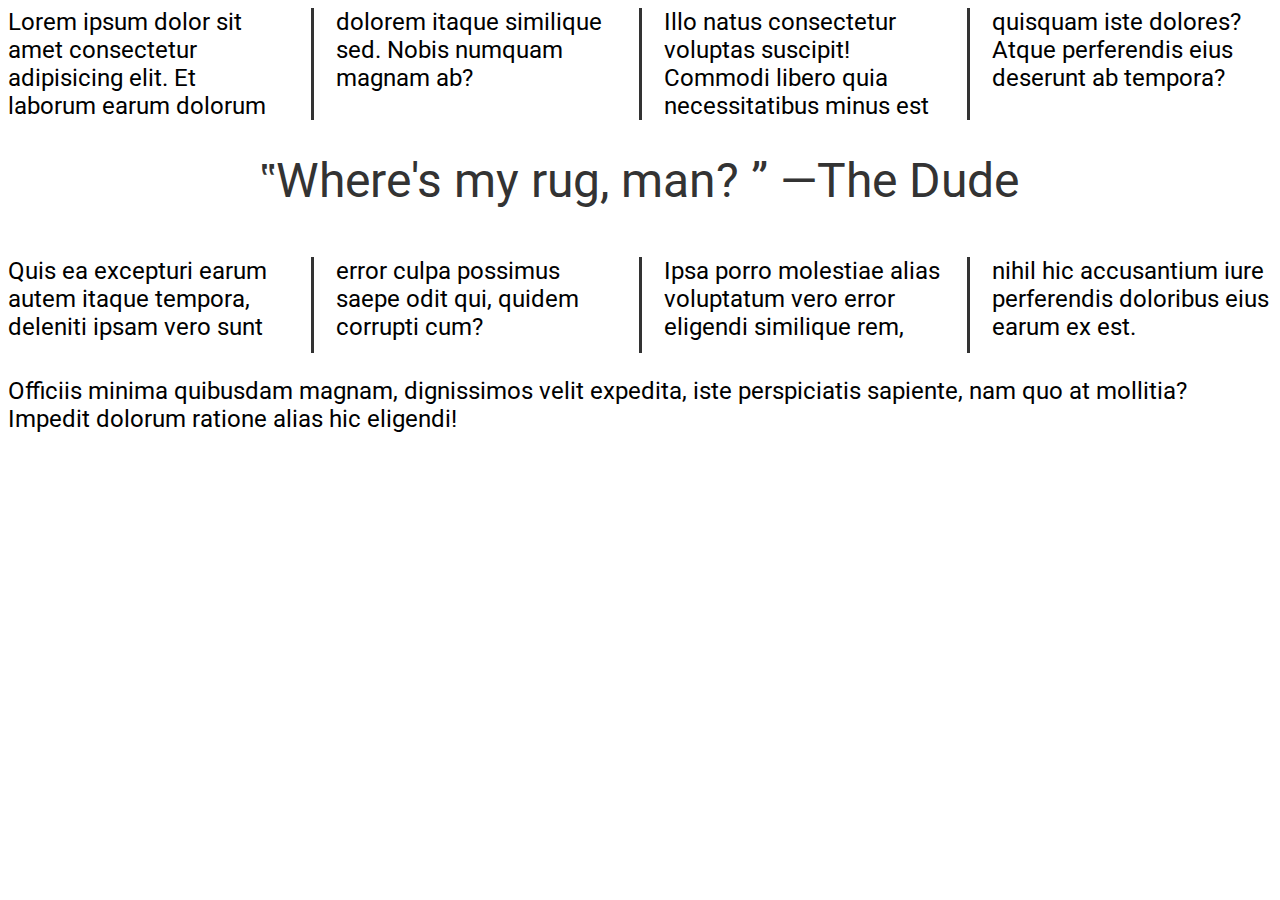
<file: 12_css_columns/index.html>
<!DOCTYPE html>
<html lang="en">

<head>
    <meta charset="UTF-8">
    <meta http-equiv="X-UA-Compatible" content="IE=edge">
    <meta name="viewport" content="width=device-width, initial-scale=1.0">
    <link rel="stylesheet" href="css/style.css">
    <title>CSS Columns</title>
</head>

<body>
    <section class="columns">
        <p>Lorem ipsum dolor sit amet consectetur adipisicing elit. Et laborum earum dolorum dolorem itaque similique sed. Nobis numquam magnam ab?</p>
        <p>Illo natus consectetur voluptas suscipit! Commodi libero quia necessitatibus minus est quisquam iste dolores? Atque perferendis eius deserunt ab tempora?</p>
        <!-- <h2>Next Topic</h2> -->
        <p class="quote">
            &#8223;Where's my rug, man? &#8221; <span class="nowrap">&#8212;The
                    Dude</span></p>
        <p>Quis ea excepturi earum autem itaque tempora, deleniti ipsam vero sunt error culpa possimus saepe odit qui, quidem corrupti cum?</p>
        <p>Ipsa porro molestiae alias voluptatum vero error eligendi similique rem, nihil hic accusantium iure perferendis doloribus eius earum ex est.</p>
    </section>
    <p>Officiis minima quibusdam magnam, dignissimos velit expedita, iste perspiciatis sapiente, nam quo at mollitia? Impedit dolorum ratione alias hic eligendi!</p>


</body>

</html>
</file>
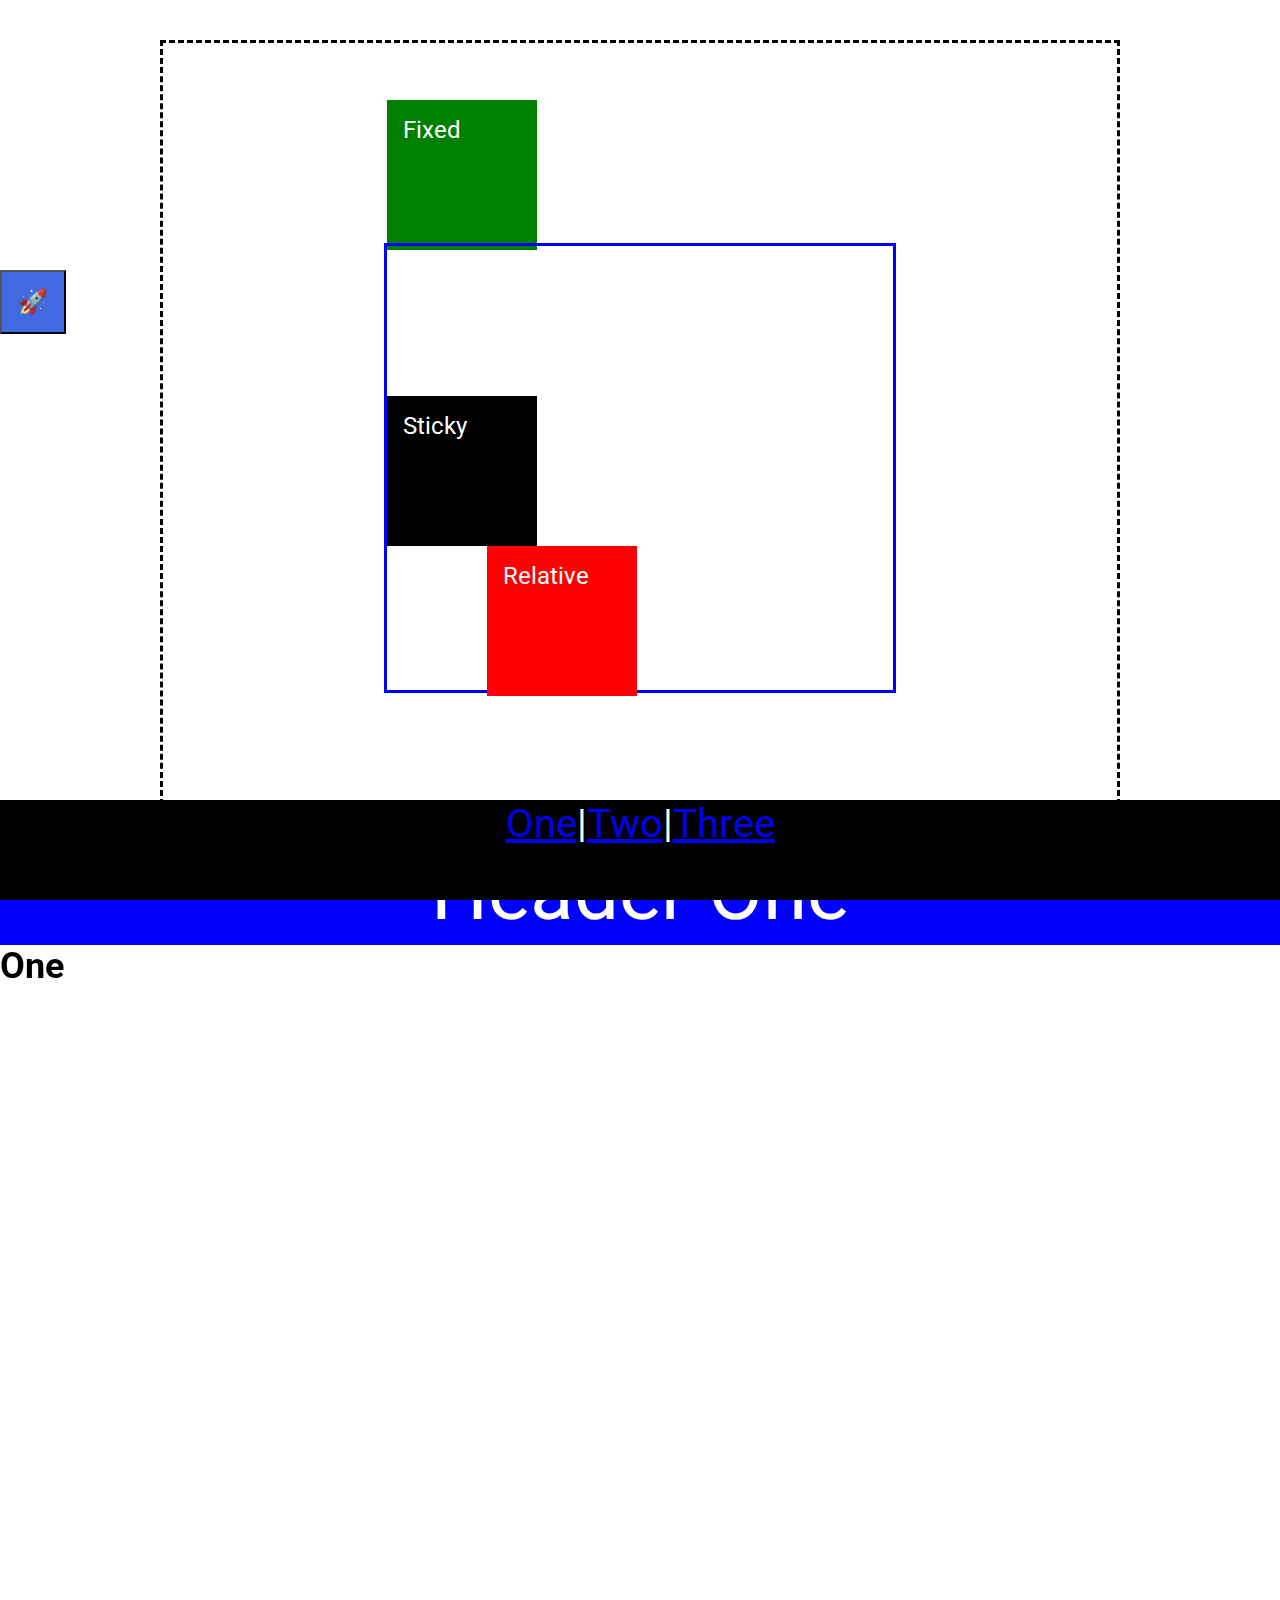
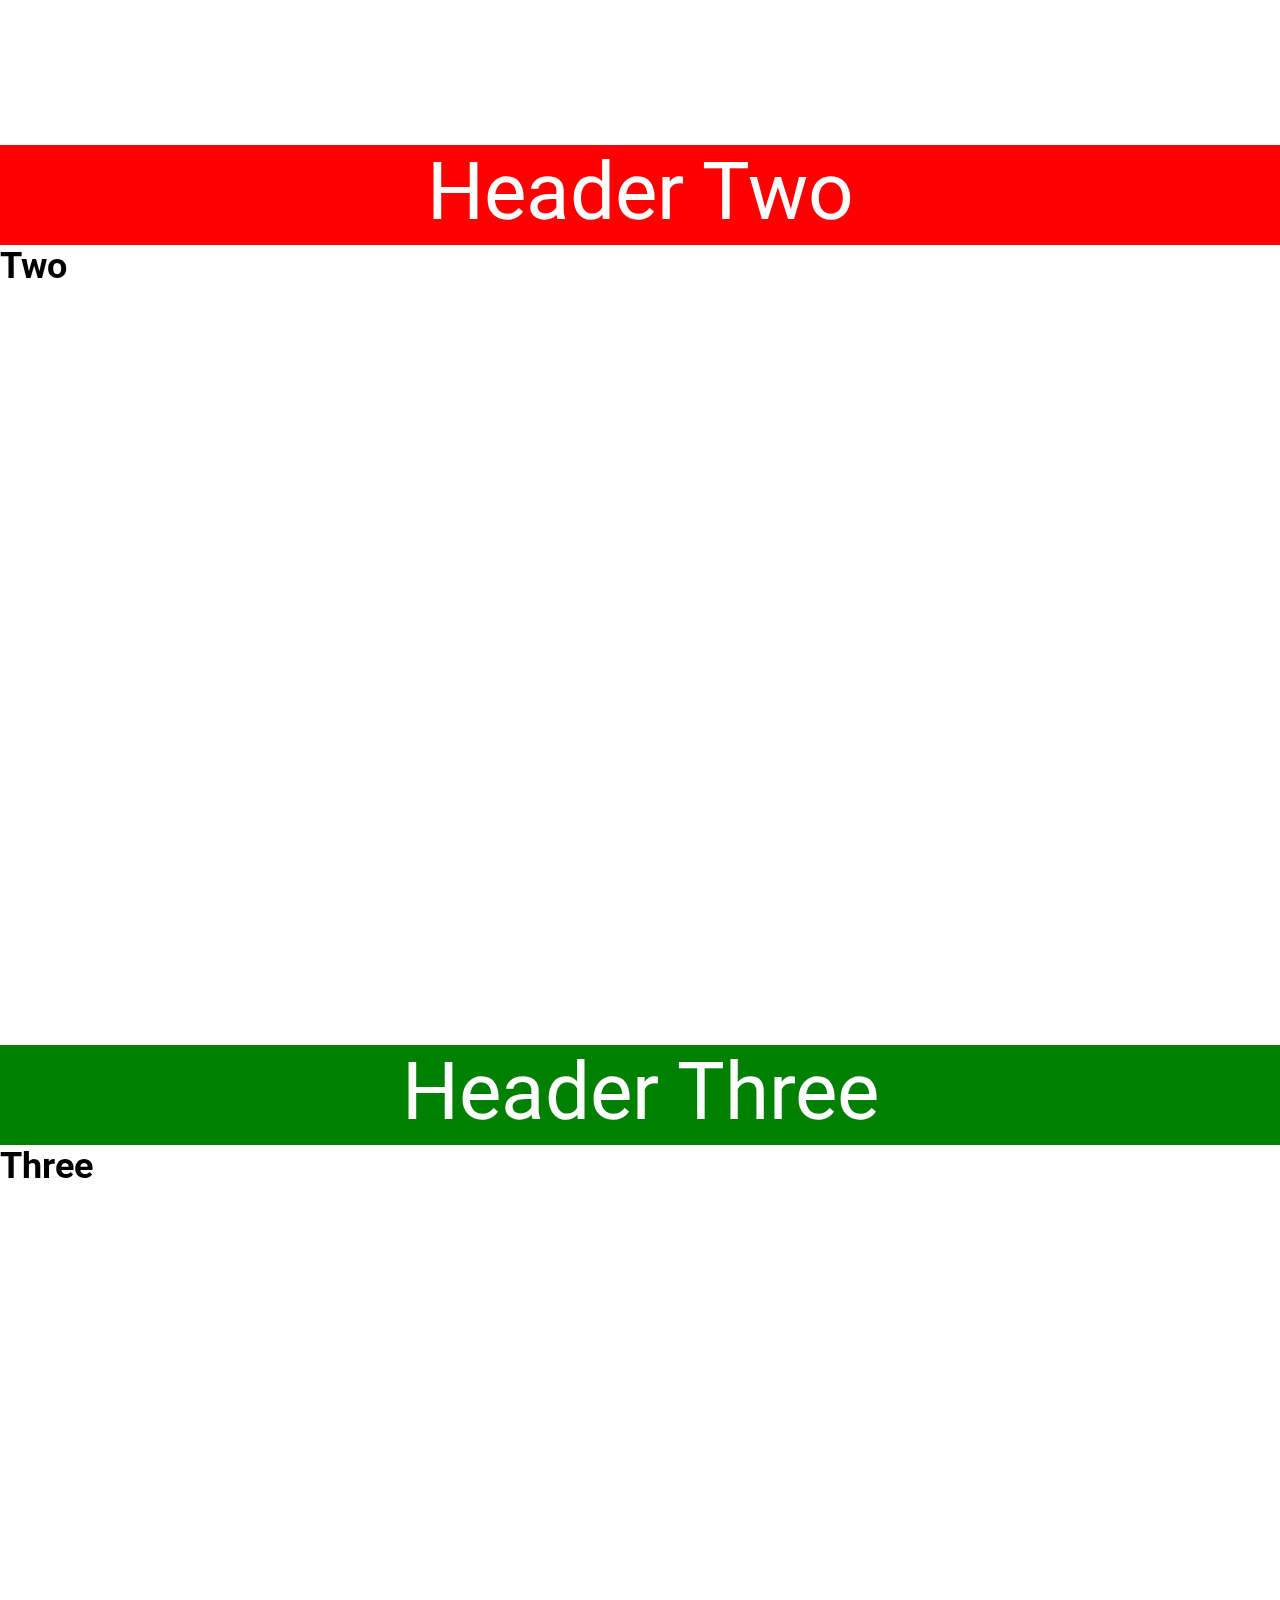
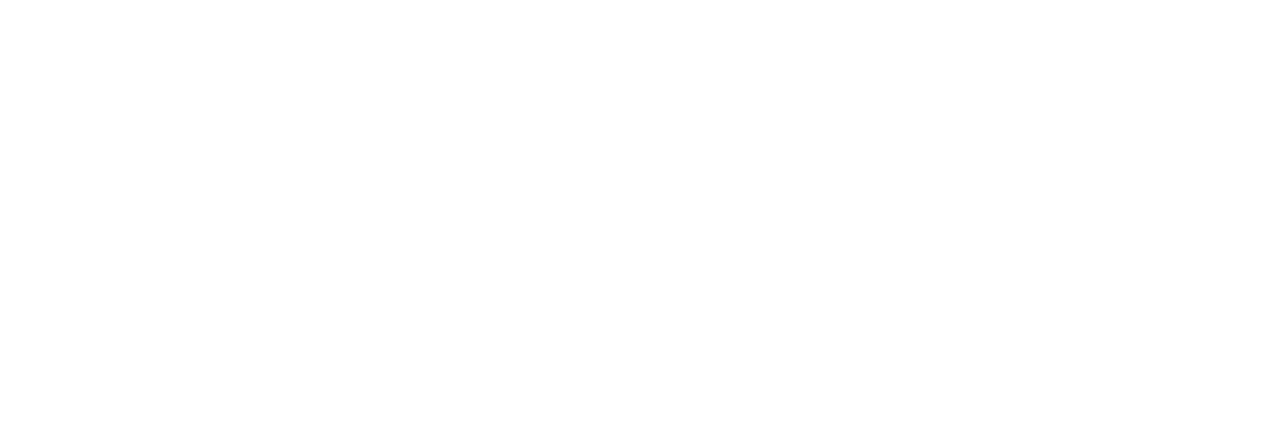
<file: 13_position/index.html>
<!DOCTYPE html>
<html lang="en">

<head>
    <meta charset="UTF-8">
    <meta http-equiv="X-UA-Compatible" content="IE=edge">
    <meta name="viewport" content="width=device-width, initial-scale=1.0">
    <link rel="stylesheet" href="css/style.css">
    <title>CSS Position</title>
</head>

<body>
    <div class="outer-container">
        <div class="inner-container">
            <div class="box absolute">
                <p>Absolute</p>
            </div>
            <div class="box relative">
                <p>Relative</p>
            </div>
            <div class="box fixed">
                <p>Fixed</p>
            </div>
            <div class="box sticky">
                <p>Sticky</p>
            </div>
        </div>
    </div>
    <button class="social">&#128640;</button>
    <section id="one">
        <header class="blue">Header One</header>
        <h2>One</h2>
    </section>
    <section id="two">
        <header class="red">Header Two</header>
        <h2>Two</h2>
    </section>
    <section id="three">
        <header class="green">Header Three</header>
        <h2>Three</h2>
    </section>
    <footer>
        <a href="#one">One</a>|<a href="#two">Two</a>|<a href="#three">Three</a>
    </footer>
</body>

</html>
</file>
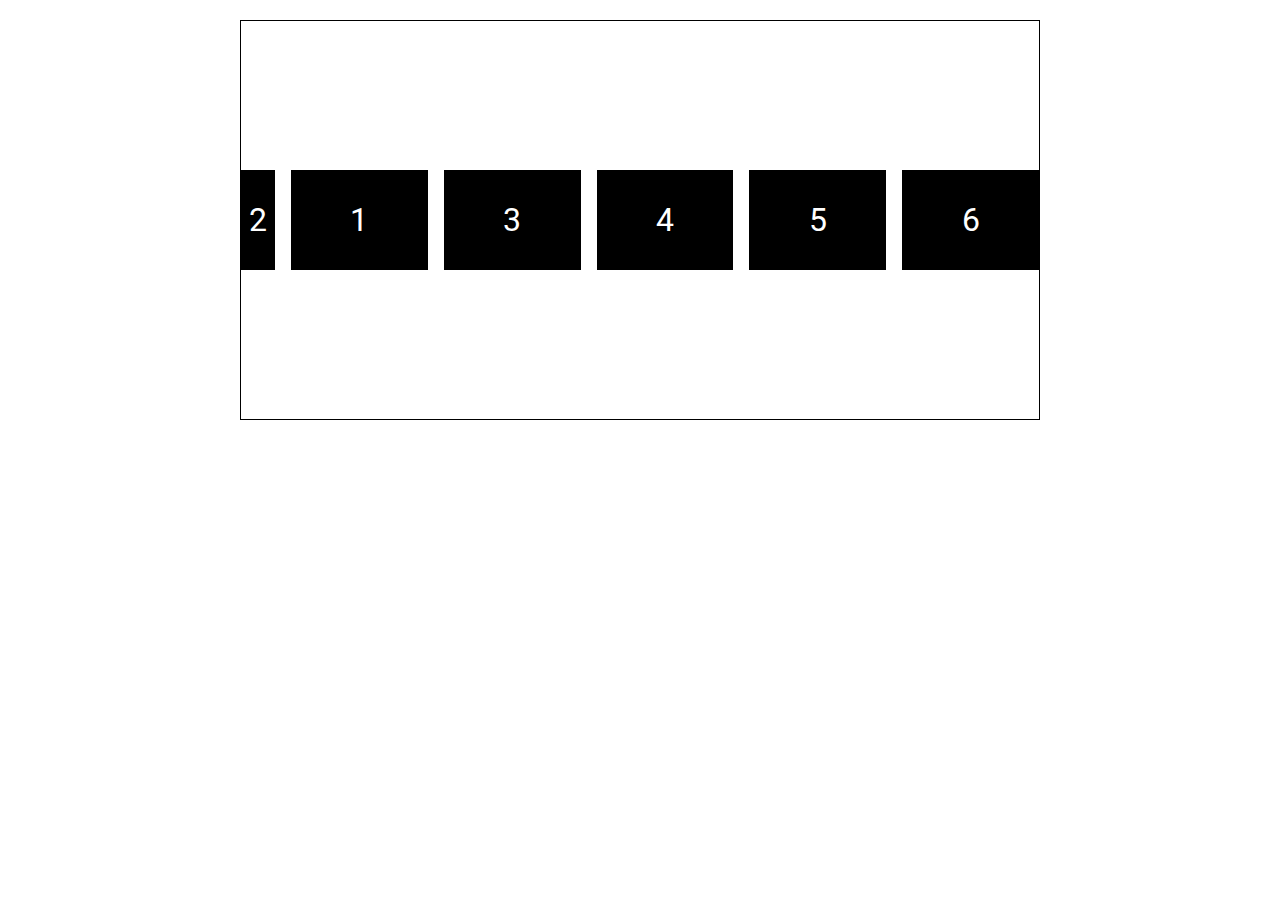
<file: 14_flexbox/index.html>
<!DOCTYPE html>
<html lang="en">

<head>
    <meta charset="UTF-8">
    <meta http-equiv="X-UA-Compatible" content="IE=edge">
    <meta name="viewport" content="width=device-width, initial-scale=1.0">
    <link rel="stylesheet" href="css/style.css">
    <title>CSS Flexbox</title>
</head>

<body>
    <main class="container">
        <div class="box">1</div>
        <div class="box">2</div>
        <div class="box">3</div>
        <div class="box">4</div>
        <div class="box">5</div>
        <div class="box">6</div>
    </main>
</body>

</html>
</file>
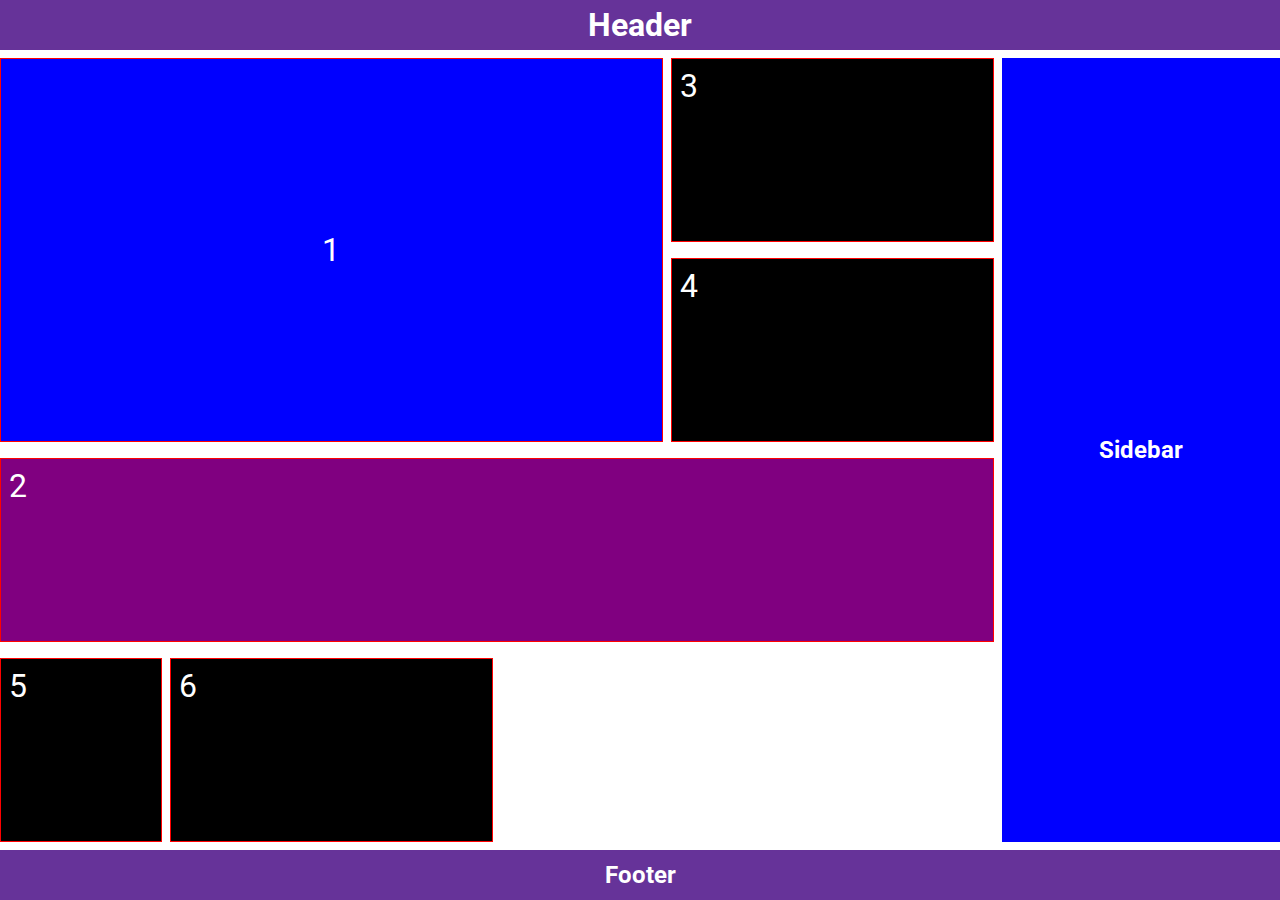
<file: 15_css_grid/index.html>
<!DOCTYPE html>
<html lang="en">

    <head>
        <meta charset="UTF-8">
        <meta http-equiv="X-UA-Compatible" content="IE=edge">
        <meta name="viewport" content="width=device-width, initial-scale=1.0">
        <link rel="stylesheet" href="css/style.css">
        <title>CSS Grid</title>
    </head>

    <body>
        <header class="header el">
            <h1>Header</h1>
        </header>
        <main class="container">
            <div class="box">1</div>
            <div class="box">2</div>
            <div class="box">3</div>
            <div class="box">4</div>
            <div class="box">5</div>
            <div class="box">6</div>
        </main>
        <aside class="sidebar el">
            <h2>Sidebar</h2>
        </aside>
        <footer class="footer el">
            <h2>Footer</h2>
        </footer>
    </body>

</html>
</file>
<file: 01_lesson/css/style.css>
p {
    font-size: 64px;
    color: purple;
}
</file>
<file: 02_lesson/css/style.css>
/* universal selector */
* {
font-family: monospace;
}

/*element selector*/
body {
    font-size: 22px;
}

/* grouping selectors all h1 and h2 tags*/
h1, h2{
    color: blue;
}

p {
    color: purple
}
/* nested selectors span inside p*/
p span {
    text-transform: uppercase;
    background-color: gold;
}

/* class selector */
.gray {
    color: gray;
}

/* id selector */
#second {
    font-style: italic;
}
</file>
<file: 03_lesson_css_colors/css/style.css>
body {
    font-size: 22px;
    font-family: Arial, Helvetica, sans-serif;
    line-height: 1.5;
    /* how to set background coloru */
    background: #ffefd5;
    /* color: darkblue; */
    color: rgb(0, 0, 0);
}


/* rgba */

p {
    color: rgba(0, 0, 0, 0.5);
}


/* hexadecimal */

p {
    color: #333;
}


/* color palette */

p {
    /* color: rgba(243, 92, 150, 0.89); */
}
</file>
<file: 05_box_model/css/style.css>
* {
    margin: 0;
    padding: 0;
    box-sizing: border-box;
}

.container {
    border: 2px dashed red;
    font-size: 1.5rem;
    margin: 1.5em;
    padding: 1.5em;
    outline: 5px solid purple;
    outline-offset: -15px;
}

.circle {
    margin: 3rem auto;
    background-color: gold;
    width: 100px;
    height: 100px;
    border: 2px solid #000;
    border-radius: 50px;
    outline: 2px solid red;
    outline-offset: 0.25rem;
}
</file>
<file: 06_css_typography/css/style.css>
/* 
Typography is the way that text is arranged and presented
 */

@import url('https://fonts.googleapis.com/css2?family=Roboto&display=swap');
body {
    padding: 10%;
    font-size: 2rem;
    font-family: 'Roboto', sans-serif;
}


/* input,
button {
    font: inherit;
} */


/* text styles */

p {
    text-decoration: none;
    text-transform: lowercase;
    text-align: justify;
    text-indent: 2em;
    /* others */
    line-height: 1.5;
    /*most important*/
    /* letter-spacing: 0.07em; */
    word-spacing: 0.1em;
    /*-- font specific --*/
    font-weight: 500;
    font-style: oblique;
}
</file>
<file: 07_styling_links/css/style.css>
@import url('https://fonts.googleapis.com/css2?family=Roboto&display=swap');
body {
    padding: 10%;
    font-size: 2rem;
    font-family: 'Roboto', sans-serif;
}

a {
    text-decoration: none;
    cursor: pointer;
    color: hsl(207, 45%, 49%)
}

a:visited {
    color: purple;
}

a:hover,
a:focus {
    color: hsl(189, 44%, 49%);
    opacity: 0.8;
    background: gold;
}

a:active {
    color: red;
}
</file>
<file: 08_styling_lists/css/style.css>
@import url('https://fonts.googleapis.com/css2?family=Roboto&display=swap');
body {
    padding: 5% 10%;
    font-size: 2rem;
    font-family: "Roboto", sans-serif;
}

ol {
    list-style-type: lower-alpha;
    padding: 0;
}

ul {
    list-style-type: square;
    text-align: center;
    list-style-position: inside;
    color: blue;
    line-height: 1.6;
    list-style-image: url("https://upload.wikimedia.org/wikipedia/commons/thumb/3/3b/Eo_circle_green_checkmark.svg/1200px-Eo_circle_green_checkmark.svg.png");
    list-style: square url("https://upload.wikimedia.org/wikipedia/commons/thumb/3/3b/Eo_circle_green_checkmark.svg/1200px-Eo_circle_green_checkmark.svg.png") inside;
}

ul li:nth-child(even) {
    color: red;
}

ul ::marker {
    color: red;
    /* width: 40px;
    height: 40px; */
    font-size: 1em;
    content: "Only $5 >> ";
    /* content: url("https://upload.wikimedia.org/wikipedia/commons/thumb/3/3b/Eo_circle_green_checkmark.svg/1200px-Eo_circle_green_checkmark.svg.png"); */
}
</file>
<file: 10_css_display_property/css/style.css>
@import url('https://fonts.googleapis.com/css2?family=Roboto&display=swap');
body {
    font-size: 2rem;
    font-family: "Roboto", sans-serif;
}

p {
    background-color: lightgray;
}

.opposite {
    display: inline-block;
    background-color: #333;
    color: whitesmoke;
    margin-top: 100px;
    height: 200px;
    padding: 4rem;
}

ul {
    background-color: brown;
    list-style-type: none;
    padding: 0.5rem;
    text-align: right;
    margin: 0;
}

li {
    display: inline-block;
    margin-inline: 0.5rem;
}

li a {
    text-decoration: none;
    color: #fff;
}

li a:hover,
li a:focus {
    text-decoration: underline;
}
</file>
<file: 11_css_floats/css/style.css>
@import url('https://fonts.googleapis.com/css2?family=Roboto&display=swap');
body {
    font-size: 1.5rem;
    font-family: 'roboto', sans-serif;
}

.block {
    width: 30vw;
    height: 30vw;
    background-color: #000;
    color: #fff;
    padding: 1rem;
}

.left {
    float: left;
    margin-right: 1rem;
}

.right {
    float: right;
    margin-left: 1rem;
}

.clear {
    clear: both;
}

section {
    background-color: bisque;
    border: 1px solid #333;
    padding: 1rem;
    /* so the container contains the full floating element and doesnt shringk
    to the text content alone */
    display: flow-root;
}
</file>
<file: 12_css_columns/css/style.css>
@import url('https://fonts.googleapis.com/css2?family=Roboto&display=swap');
body {
    font-family: "Roboto", sans-serif;
    font-size: 1.5rem;
}

.columns {
    column-count: 4;
    column-width: 250px;
    columns: 4 250px;
    column-rule: 3px solid #333;
    column-gap: 3rem;
}

.columns p {
    margin-top: 0;
}

.columns h2 {
    margin-top: 0;
    background-color: #333;
    color: #fff;
    padding: 1rem;
    break-inside: avoid;
    break-before: column;
}

.columns .quote {
    margin-top: 2rem;
    font-size: 3rem;
    text-align: center;
    color: #333;
    column-span: all;
}

.nowrap {
    white-space: nowrap;
}
</file>
<file: 13_position/css/style.css>
@import url('https://fonts.googleapis.com/css2?family=Roboto&display=swap');
* {
    margin: 0;
    padding: 0;
    box-sizing: border-box;
}

body {
    font-family: "Roboto", sans-serif;
    font-size: 1.5rem;
    min-height: 200vh;
}

.outer-container {
    border: 3px dashed #000;
    width: 75vw;
    height: 85vh;
    margin: 40px auto;
    position: relative;
}

.inner-container {
    border: 3px solid #00f;
    width: 40vw;
    height: 50vh;
    margin: 200px auto;
}

.box {
    width: 150px;
    height: 150px;
    color: #fff;
    padding: 1rem;
}

.absolute {
    background-color: #00f;
    position: absolute;
    top: 0;
    left: -10000px;
}

.relative {
    background-color: #f00;
    position: relative;
    top: 300px;
    left: 100px;
}

.fixed {
    background-color: green;
    position: fixed;
    top: 100px;
    z-index: -1;
}

.sticky {
    background-color: #000;
    position: sticky;
    top: 0;
}


/* //////////////////////////////////// */

html {
    scroll-behavior: smooth;
}

section {
    height: 100vh;
}

.blue {
    background-color: #00f;
}

.red {
    background-color: #f00;
}

.green {
    background-color: green;
}

header,
footer {
    color: #fff;
    text-align: center;
    height: 100px;
}

header {
    position: sticky;
    top: 0;
    font-size: 5rem;
}

footer {
    background-color: #000;
    position: sticky;
    bottom: 0;
    font-size: 2.5rem;
}

a:visited {
    color: #fff;
}

.social {
    background-color: royalblue;
    color: #fff;
    font-size: inherit;
    padding: 1rem;
    position: fixed;
    top: 30%;
    left: 0;
    z-index: 1;
}
</file>
<file: 14_flexbox/css/style.css>
@import url('https://fonts.googleapis.com/css2?family=Roboto&display=swap');

/* flex is like a list of items and propertis act on the size order and direcetion
of list items */

* {
    margin: 0;
    padding: 0;
    box-sizing: border-box;
}

body {
    font-family: "Roboto", sans-serif;
    min-height: 100vh;
    padding: 20px;
}

.container {
    max-width: 800px;
    min-height: 400px;
    margin-inline: auto;
    border: 1px solid #000;
    display: flex;
    justify-content: space-around;
    gap: 1rem;
    align-items: center;
    /* flex-direction: row-reverse;
    flex-wrap: wrap; */
    flex-flow: row nowrap;
    align-content: space-evenly;
}

.box {
    /* min-width: 100px; */
    min-height: 100px;
    height: 100px;
    background-color: #000;
    color: #fff;
    font-size: 2rem;
    padding: 0.5rem;
    display: flex;
    justify-content: center;
    align-items: center;
    /* flex-shrink: 1;
    flex-basis: 250px; */
    /* flex: grow shrink basis */
    flex: 1 1 40%;
}

.box:nth-child(2) {
    /* flex-shrink: 2; */
    flex: 2 2 40%;
    /* sends it to the end */
    order: -1;
}


/* flexboxfroggy.com */
</file>
<file: 15_css_grid/css/style.css>
@import url('https://fonts.googleapis.com/css2?family=Roboto&display=swap');
* {
    margin: 0;
    padding: 0;
    box-sizing: border-box;
}

body {
    font-family: "Roboto", sans-serif;
    min-height: 100vh;
    display: grid;
    grid-template-columns: repeat(9, 1fr);
    grid-auto-rows: 50px auto 50px;
    grid-template-areas: "hd hd hd hd hd hd hd hd hd" "mn mn mn mn mn mn mn sb sb" "ft ft ft ft ft ft ft ft ft";
    gap: 0.5rem;
}

.el {
    background-color: rebeccapurple;
    color: #fff;
    display: grid;
    place-content: center;
}

.header {
    grid-area: hd;
}

.sidebar {
    grid-area: sb;
    background-color: #00f;
}

.footer {
    grid-area: ft;
}

.container {
    grid-area: mn;
    min-height: 400px;
    display: grid;
    grid-template-columns: repeat(2, 1fr 2fr);
    /* the minimum height for each row is 150px and the maximum is autofill container */
    grid-auto-rows: minmax(150px, auto);
    /* gaps between rows or columns */
    gap: 1em 0.5em;
    /* gap: row column*/
}

.box {
    background-color: #000;
    color: #fff;
    font-size: 2rem;
    padding: 0.5rem;
    border: 1px red solid;
}

.box:first-child {
    background-color: blue;
    /* define how many columns and rows this item takes */
    /* grid-column-start: 1;
    grid-column-end: 4;
    grid-row-start: 1;
    grid-row-end: 3; */
    /* short form */
    /* grid-column: start/end */
    grid-column: 1 / 4;
    grid-row: 1/3;
    display: grid;
    /* align-content: center;
    justify-content: center; */
    /* place-content: alighn justify */
    place-content: end center;
    place-content: center;
}

.box:nth-child(2) {
    background-color: purple;
    grid-column: 1 / 5;
    grid-row: 3 / 4;
}


/* gridgarden.com */
</file>
<file: 04_lesson_Units/css/style.css>
/* css reset overrides the box model padding and margin defaults */

* {
    margin: 0;
    padding: 0;
    box-sizing: border-box;
}

body {
    /* means the body element is always at least the height of the full
    page regardles of small content */
    min-height: 100vh;
}

p {
    font-size: 32px;
}

header {
    /* width relative to parent */
    width: 50%;
}

h1 {
    border: 2px dashed red;
    /* width even half of header with so 25% */
    width: 50%;
    font-size: 3rem;
    padding: 0.5em;
}


/* rem root element root size set by the browser usually 16px 
always relative to root, not parent element*/

main {
    font-size: 2rem;
    /*32px*/
    background-color: skyblue;
    /* slight problem creates horizontal scrollbars because
    does not account for scrollbar on the right   */
    width: 50vw;
    /*probably better than viewport because does not create 
    horizontal scrollbarrrrrrrrr  */
    width: 50%;
}


/* em related to the parent element*/

p {
    font-size: 2em;
    /*64px*/
    /* ch how many characters per line, where character equates to 
    about the width of glyph "0" used to define column width in magazines  */
    width: 40ch;
}
</file>
